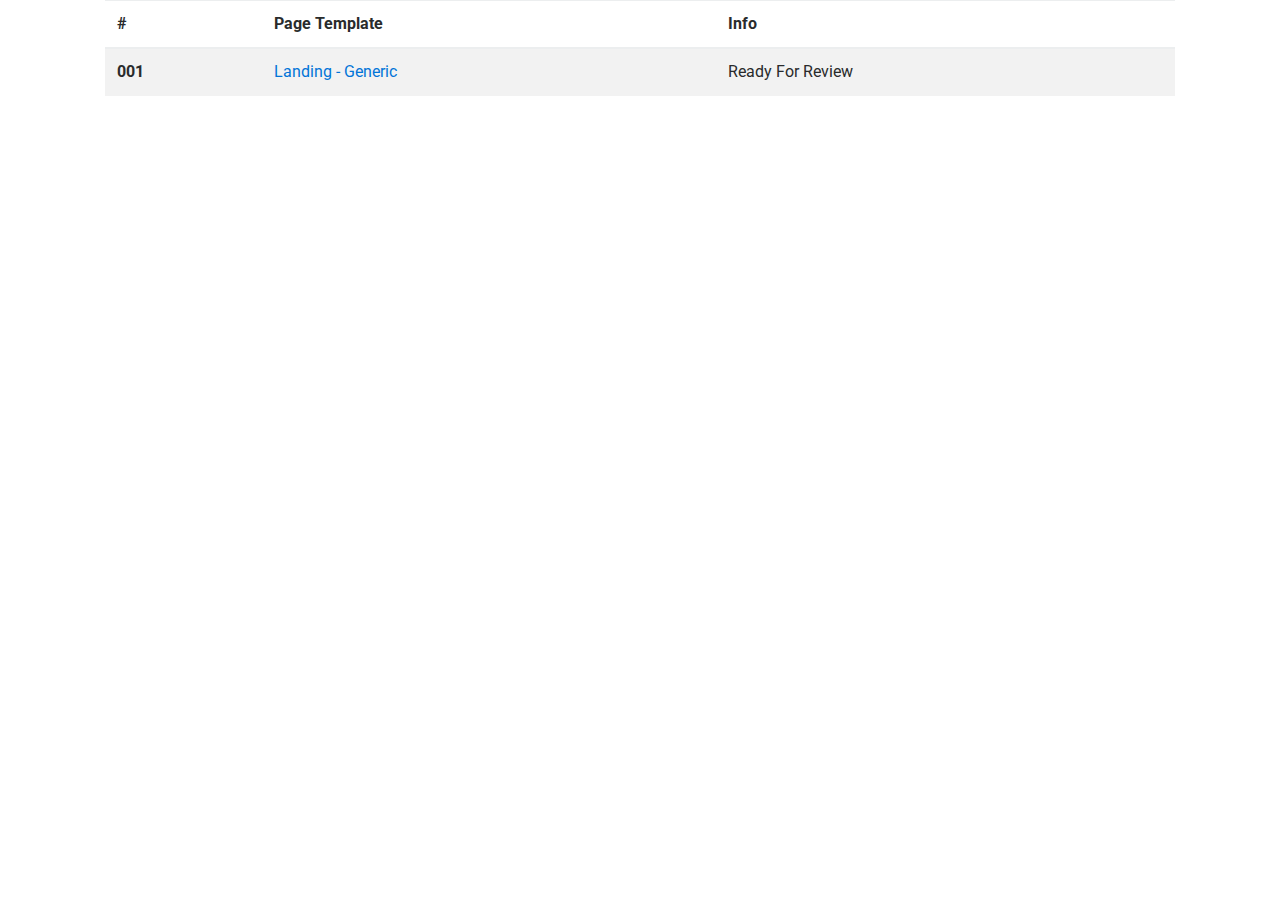
<file: index.html>
<!DOCTYPE html>
<html lang="en">
  <head>
    <meta charset="utf-8">
    <meta http-equiv="X-UA-Compatible" content="IE=edge">
    <meta name="viewport" content="width=device-width,initial-scale=1.0">
    <link href="style/css/main.css" rel="stylesheet">
    <script src="//ajax.googleapis.com/ajax/libs/jquery/3.1.1/jquery.min.js"></script>
    <script src="js/front-end/swapBackground.js"></script>
    <link href="https://fonts.googleapis.com/css?family=Rajdhani:400,500,700|Roboto:400,500,700" rel="stylesheet">
    <title>Diesel - Landing Pages</title>
  </head>
  <body>
    <main>
      <div class="container">
        <table class="table table-striped" width="100%">
          <thead>
            <tr>
              <th>#</th>
              <th>Page Template</th>
              <th>Info</th>
            </tr>
          </thead>
          <tbody>
            <tr>
              <th scope="row">001</th>
              <td><a href="landing-generic.html">Landing - Generic</a></td>
              <td>Ready For Review</td>
            </tr>
          </tbody>
        </table>
      </div>
    </main>
  </body>
</html>
</file>
<file: style/css/main.css>
.footerMain-first>*:last-child,.footerMain-second>*:last-child,.heroMain-copy>*:last-child,.footerMain-first>*:last-child>*:last-child,.footerMain-second>*:last-child>*:last-child,.heroMain-copy>*:last-child>*:last-child,.footerMain-first>*:last-child>*:last-child>*:last-child,.footerMain-second>*:last-child>*:last-child>*:last-child,.heroMain-copy>*:last-child>*:last-child>*:last-child{margin-bottom:0 !important}/*!
 * Bootstrap v4.0.0-alpha.6 (https://getbootstrap.com)
 * Copyright 2011-2017 The Bootstrap Authors
 * Copyright 2011-2017 Twitter, Inc.
 * Licensed under MIT (https://github.com/twbs/bootstrap/blob/master/LICENSE)
 */@media print{*,*::before,*::after,p::first-letter,div::first-letter,blockquote::first-letter,li::first-letter,p::first-line,div::first-line,blockquote::first-line,li::first-line{text-shadow:none !important;box-shadow:none !important}a,a:visited{text-decoration:underline}abbr[title]::after{content:" (" attr(title) ")"}pre{white-space:pre-wrap !important}pre,blockquote{border:1px solid #999;page-break-inside:avoid}thead{display:table-header-group}tr,img{page-break-inside:avoid}p,h2,h3{orphans:3;widows:3}h2,h3{page-break-after:avoid}.navbar{display:none}.badge{border:1px solid #000}.table{border-collapse:collapse !important}.table td,.table th{background-color:#fff !important}.table-bordered th,.table-bordered td{border:1px solid #ddd !important}}html{box-sizing:border-box;font-family:sans-serif;line-height:1.15;-webkit-text-size-adjust:100%;-ms-text-size-adjust:100%;-ms-overflow-style:scrollbar;-webkit-tap-highlight-color:transparent}*,*::before,*::after{box-sizing:inherit}@-ms-viewport{width:device-width}body{margin:0;font-family:"Roboto",sans-serif;font-size:1rem;font-weight:normal;line-height:1.5;color:#292b2c;background-color:#fff}[tabindex="-1"]:focus{outline:none !important}hr{box-sizing:content-box;height:0;overflow:visible}h1,h2,h3,h4,h5,h6{margin-top:0;margin-bottom:.5rem}p{margin-top:0;margin-bottom:1rem}abbr[title],abbr[data-original-title]{text-decoration:underline;text-decoration:underline dotted;cursor:help;border-bottom:0}address{margin-bottom:1rem;font-style:normal;line-height:inherit}ol,ul,dl{margin-top:0;margin-bottom:1rem}ol ol,ul ul,ol ul,ul ol{margin-bottom:0}dt{font-weight:bold}dd{margin-bottom:.5rem;margin-left:0}blockquote{margin:0 0 1rem}dfn{font-style:italic}b,strong{font-weight:bolder}small{font-size:80%}sub,sup{position:relative;font-size:75%;line-height:0;vertical-align:baseline}sub{bottom:-.25em}sup{top:-.5em}a{color:#0275d8;text-decoration:none;background-color:transparent;-webkit-text-decoration-skip:objects}a:hover{color:#014c8c;text-decoration:underline}a:not([href]):not([tabindex]){color:inherit;text-decoration:none}a:not([href]):not([tabindex]):focus,a:not([href]):not([tabindex]):hover{color:inherit;text-decoration:none}a:not([href]):not([tabindex]):focus{outline:0}pre,code,kbd,samp{font-family:monospace, monospace;font-size:1em}pre{margin-top:0;margin-bottom:1rem;overflow:auto}figure{margin:0 0 1rem}img{vertical-align:middle;border-style:none}svg:not(:root){overflow:hidden}a,area,button,[role="button"],input,label,select,summary,textarea{-ms-touch-action:manipulation;touch-action:manipulation}table{border-collapse:collapse}caption{padding-top:.75rem;padding-bottom:.75rem;color:#636c72;text-align:left;caption-side:bottom}th{text-align:left}label{display:inline-block;margin-bottom:.5rem}button:focus{outline:1px dotted;outline:5px auto -webkit-focus-ring-color}input,button,select,optgroup,textarea{margin:0;font-family:inherit;font-size:inherit;line-height:inherit}button,input{overflow:visible}button,select{text-transform:none}button,html [type="button"],[type="reset"],[type="submit"]{-webkit-appearance:button}button::-moz-focus-inner,[type="button"]::-moz-focus-inner,[type="reset"]::-moz-focus-inner,[type="submit"]::-moz-focus-inner{padding:0;border-style:none}input[type="radio"],input[type="checkbox"]{box-sizing:border-box;padding:0}input[type="date"],input[type="time"],input[type="datetime-local"],input[type="month"]{-webkit-appearance:listbox}textarea{overflow:auto;resize:vertical}fieldset{min-width:0;padding:0;margin:0;border:0}legend{display:block;width:100%;max-width:100%;padding:0;margin-bottom:.5rem;font-size:1.5rem;line-height:inherit;color:inherit;white-space:normal}progress{vertical-align:baseline}[type="number"]::-webkit-inner-spin-button,[type="number"]::-webkit-outer-spin-button{height:auto}[type="search"]{outline-offset:-2px;-webkit-appearance:none}[type="search"]::-webkit-search-cancel-button,[type="search"]::-webkit-search-decoration{-webkit-appearance:none}::-webkit-file-upload-button{font:inherit;-webkit-appearance:button}output{display:inline-block}summary{display:list-item}template{display:none}[hidden]{display:none !important}h1,h2,h3,h4,h5,h6,.h1,.h2,.h3,.h4,.h5,.h6{margin-bottom:.5rem;font-family:"Rajdhani",sans-serif;font-weight:700;line-height:1.1;color:inherit}h1,.h1{font-size:2.5rem}h2,.h2{font-size:2rem}h3,.h3{font-size:1.75rem}h4,.h4{font-size:1.5rem}h5,.h5{font-size:1.25rem}h6,.h6{font-size:1rem}.lead{font-size:1.25rem;font-weight:300}.display-1{font-size:6rem;font-weight:300;line-height:1.1}.display-2{font-size:5.5rem;font-weight:300;line-height:1.1}.display-3{font-size:4.5rem;font-weight:300;line-height:1.1}.display-4{font-size:3.5rem;font-weight:300;line-height:1.1}hr{margin-top:1rem;margin-bottom:1rem;border:0;border-top:1px solid rgba(0,0,0,0.1)}small,.small{font-size:80%;font-weight:normal}mark,.mark{padding:.2em;background-color:#fcf8e3}.list-unstyled{padding-left:0;list-style:none}.list-inline{padding-left:0;list-style:none}.list-inline-item{display:inline-block}.list-inline-item:not(:last-child){margin-right:5px}.initialism{font-size:90%;text-transform:uppercase}.blockquote{padding:.5rem 1rem;margin-bottom:1rem;font-size:1.25rem;border-left:.25rem solid #eceeef}.blockquote-footer{display:block;font-size:80%;color:#636c72}.blockquote-footer::before{content:"\2014 \00A0"}.blockquote-reverse{padding-right:1rem;padding-left:0;text-align:right;border-right:.25rem solid #eceeef;border-left:0}.blockquote-reverse .blockquote-footer::before{content:""}.blockquote-reverse .blockquote-footer::after{content:"\00A0 \2014"}.img-fluid{max-width:100%;height:auto}.img-thumbnail{padding:.25rem;background-color:#fff;border:1px solid #ddd;border-radius:.25rem;transition:all 0.2s ease-in-out;max-width:100%;height:auto}.figure{display:inline-block}.figure-img{margin-bottom:.5rem;line-height:1}.figure-caption{font-size:90%;color:#636c72}code,kbd,pre,samp{font-family:Menlo,Monaco,Consolas,"Liberation Mono","Courier New",monospace}code{padding:.2rem .4rem;font-size:90%;color:#bd4147;background-color:#f7f7f9;border-radius:.25rem}a>code{padding:0;color:inherit;background-color:inherit}kbd{padding:.2rem .4rem;font-size:90%;color:#fff;background-color:#292b2c;border-radius:.2rem}kbd kbd{padding:0;font-size:100%;font-weight:bold}pre{display:block;margin-top:0;margin-bottom:1rem;font-size:90%;color:#292b2c}pre code{padding:0;font-size:inherit;color:inherit;background-color:transparent;border-radius:0}.pre-scrollable{max-height:340px;overflow-y:scroll}.container{margin-right:auto;margin-left:auto;padding-right:15px;padding-left:15px}@media (min-width: 576px){.container{padding-right:15px;padding-left:15px}}@media (min-width: 768px){.container{padding-right:15px;padding-left:15px}}@media (min-width: 992px){.container{padding-right:15px;padding-left:15px}}@media (min-width: 1200px){.container{padding-right:15px;padding-left:15px}}@media (min-width: 576px){.container{width:1097px;max-width:100%}}@media (min-width: 768px){.container{width:1098px;max-width:100%}}@media (min-width: 992px){.container{width:1099px;max-width:100%}}@media (min-width: 1200px){.container{width:1100px;max-width:100%}}.container-fluid{width:100%;margin-right:auto;margin-left:auto;padding-right:15px;padding-left:15px}@media (min-width: 576px){.container-fluid{padding-right:15px;padding-left:15px}}@media (min-width: 768px){.container-fluid{padding-right:15px;padding-left:15px}}@media (min-width: 992px){.container-fluid{padding-right:15px;padding-left:15px}}@media (min-width: 1200px){.container-fluid{padding-right:15px;padding-left:15px}}.row{display:-ms-flexbox;display:flex;-ms-flex-wrap:wrap;flex-wrap:wrap;margin-right:-15px;margin-left:-15px}@media (min-width: 576px){.row{margin-right:-15px;margin-left:-15px}}@media (min-width: 768px){.row{margin-right:-15px;margin-left:-15px}}@media (min-width: 992px){.row{margin-right:-15px;margin-left:-15px}}@media (min-width: 1200px){.row{margin-right:-15px;margin-left:-15px}}.no-gutters{margin-right:0;margin-left:0}.no-gutters>.col,.no-gutters>[class*="col-"]{padding-right:0;padding-left:0}.col-1,.col-2,.col-3,.col-4,.col-5,.col-6,.col-7,.col-8,.col-9,.col-10,.col-11,.col-12,.col,.col-auto,.col-sm-1,.col-sm-2,.col-sm-3,.col-sm-4,.col-sm-5,.col-sm-6,.col-sm-7,.col-sm-8,.col-sm-9,.col-sm-10,.col-sm-11,.col-sm-12,.col-sm,.col-sm-auto,.col-md-1,.col-md-2,.col-md-3,.col-md-4,.col-md-5,.col-md-6,.col-md-7,.col-md-8,.col-md-9,.col-md-10,.col-md-11,.col-md-12,.col-md,.col-md-auto,.col-lg-1,.col-lg-2,.col-lg-3,.col-lg-4,.col-lg-5,.col-lg-6,.col-lg-7,.col-lg-8,.col-lg-9,.col-lg-10,.col-lg-11,.col-lg-12,.col-lg,.col-lg-auto,.col-xl-1,.col-xl-2,.col-xl-3,.col-xl-4,.col-xl-5,.col-xl-6,.col-xl-7,.col-xl-8,.col-xl-9,.col-xl-10,.col-xl-11,.col-xl-12,.col-xl,.col-xl-auto{position:relative;width:100%;min-height:1px;padding-right:15px;padding-left:15px}@media (min-width: 576px){.col-1,.col-2,.col-3,.col-4,.col-5,.col-6,.col-7,.col-8,.col-9,.col-10,.col-11,.col-12,.col,.col-auto,.col-sm-1,.col-sm-2,.col-sm-3,.col-sm-4,.col-sm-5,.col-sm-6,.col-sm-7,.col-sm-8,.col-sm-9,.col-sm-10,.col-sm-11,.col-sm-12,.col-sm,.col-sm-auto,.col-md-1,.col-md-2,.col-md-3,.col-md-4,.col-md-5,.col-md-6,.col-md-7,.col-md-8,.col-md-9,.col-md-10,.col-md-11,.col-md-12,.col-md,.col-md-auto,.col-lg-1,.col-lg-2,.col-lg-3,.col-lg-4,.col-lg-5,.col-lg-6,.col-lg-7,.col-lg-8,.col-lg-9,.col-lg-10,.col-lg-11,.col-lg-12,.col-lg,.col-lg-auto,.col-xl-1,.col-xl-2,.col-xl-3,.col-xl-4,.col-xl-5,.col-xl-6,.col-xl-7,.col-xl-8,.col-xl-9,.col-xl-10,.col-xl-11,.col-xl-12,.col-xl,.col-xl-auto{padding-right:15px;padding-left:15px}}@media (min-width: 768px){.col-1,.col-2,.col-3,.col-4,.col-5,.col-6,.col-7,.col-8,.col-9,.col-10,.col-11,.col-12,.col,.col-auto,.col-sm-1,.col-sm-2,.col-sm-3,.col-sm-4,.col-sm-5,.col-sm-6,.col-sm-7,.col-sm-8,.col-sm-9,.col-sm-10,.col-sm-11,.col-sm-12,.col-sm,.col-sm-auto,.col-md-1,.col-md-2,.col-md-3,.col-md-4,.col-md-5,.col-md-6,.col-md-7,.col-md-8,.col-md-9,.col-md-10,.col-md-11,.col-md-12,.col-md,.col-md-auto,.col-lg-1,.col-lg-2,.col-lg-3,.col-lg-4,.col-lg-5,.col-lg-6,.col-lg-7,.col-lg-8,.col-lg-9,.col-lg-10,.col-lg-11,.col-lg-12,.col-lg,.col-lg-auto,.col-xl-1,.col-xl-2,.col-xl-3,.col-xl-4,.col-xl-5,.col-xl-6,.col-xl-7,.col-xl-8,.col-xl-9,.col-xl-10,.col-xl-11,.col-xl-12,.col-xl,.col-xl-auto{padding-right:15px;padding-left:15px}}@media (min-width: 992px){.col-1,.col-2,.col-3,.col-4,.col-5,.col-6,.col-7,.col-8,.col-9,.col-10,.col-11,.col-12,.col,.col-auto,.col-sm-1,.col-sm-2,.col-sm-3,.col-sm-4,.col-sm-5,.col-sm-6,.col-sm-7,.col-sm-8,.col-sm-9,.col-sm-10,.col-sm-11,.col-sm-12,.col-sm,.col-sm-auto,.col-md-1,.col-md-2,.col-md-3,.col-md-4,.col-md-5,.col-md-6,.col-md-7,.col-md-8,.col-md-9,.col-md-10,.col-md-11,.col-md-12,.col-md,.col-md-auto,.col-lg-1,.col-lg-2,.col-lg-3,.col-lg-4,.col-lg-5,.col-lg-6,.col-lg-7,.col-lg-8,.col-lg-9,.col-lg-10,.col-lg-11,.col-lg-12,.col-lg,.col-lg-auto,.col-xl-1,.col-xl-2,.col-xl-3,.col-xl-4,.col-xl-5,.col-xl-6,.col-xl-7,.col-xl-8,.col-xl-9,.col-xl-10,.col-xl-11,.col-xl-12,.col-xl,.col-xl-auto{padding-right:15px;padding-left:15px}}@media (min-width: 1200px){.col-1,.col-2,.col-3,.col-4,.col-5,.col-6,.col-7,.col-8,.col-9,.col-10,.col-11,.col-12,.col,.col-auto,.col-sm-1,.col-sm-2,.col-sm-3,.col-sm-4,.col-sm-5,.col-sm-6,.col-sm-7,.col-sm-8,.col-sm-9,.col-sm-10,.col-sm-11,.col-sm-12,.col-sm,.col-sm-auto,.col-md-1,.col-md-2,.col-md-3,.col-md-4,.col-md-5,.col-md-6,.col-md-7,.col-md-8,.col-md-9,.col-md-10,.col-md-11,.col-md-12,.col-md,.col-md-auto,.col-lg-1,.col-lg-2,.col-lg-3,.col-lg-4,.col-lg-5,.col-lg-6,.col-lg-7,.col-lg-8,.col-lg-9,.col-lg-10,.col-lg-11,.col-lg-12,.col-lg,.col-lg-auto,.col-xl-1,.col-xl-2,.col-xl-3,.col-xl-4,.col-xl-5,.col-xl-6,.col-xl-7,.col-xl-8,.col-xl-9,.col-xl-10,.col-xl-11,.col-xl-12,.col-xl,.col-xl-auto{padding-right:15px;padding-left:15px}}.col{-ms-flex-preferred-size:0;flex-basis:0;-ms-flex-positive:1;flex-grow:1;max-width:100%}.col-auto{-ms-flex:0 0 auto;flex:0 0 auto;width:auto}.col-1{width:8.33333%}.col-2{width:16.66667%}.col-3{width:25%}.col-4{width:33.33333%}.col-5{width:41.66667%}.col-6{width:50%}.col-7{width:58.33333%}.col-8{width:66.66667%}.col-9{width:75%}.col-10{width:83.33333%}.col-11{width:91.66667%}.col-12{width:100%}.pull-0{right:auto}.pull-1{right:8.33333%}.pull-2{right:16.66667%}.pull-3{right:25%}.pull-4{right:33.33333%}.pull-5{right:41.66667%}.pull-6{right:50%}.pull-7{right:58.33333%}.pull-8{right:66.66667%}.pull-9{right:75%}.pull-10{right:83.33333%}.pull-11{right:91.66667%}.pull-12{right:100%}.push-0{left:auto}.push-1{left:8.33333%}.push-2{left:16.66667%}.push-3{left:25%}.push-4{left:33.33333%}.push-5{left:41.66667%}.push-6{left:50%}.push-7{left:58.33333%}.push-8{left:66.66667%}.push-9{left:75%}.push-10{left:83.33333%}.push-11{left:91.66667%}.push-12{left:100%}.offset-1{margin-left:8.33333%}.offset-2{margin-left:16.66667%}.offset-3{margin-left:25%}.offset-4{margin-left:33.33333%}.offset-5{margin-left:41.66667%}.offset-6{margin-left:50%}.offset-7{margin-left:58.33333%}.offset-8{margin-left:66.66667%}.offset-9{margin-left:75%}.offset-10{margin-left:83.33333%}.offset-11{margin-left:91.66667%}@media (min-width: 576px){.col-sm{-ms-flex-preferred-size:0;flex-basis:0;-ms-flex-positive:1;flex-grow:1;max-width:100%}.col-sm-auto{-ms-flex:0 0 auto;flex:0 0 auto;width:auto}.col-sm-1{width:8.33333%}.col-sm-2{width:16.66667%}.col-sm-3{width:25%}.col-sm-4{width:33.33333%}.col-sm-5{width:41.66667%}.col-sm-6{width:50%}.col-sm-7{width:58.33333%}.col-sm-8{width:66.66667%}.col-sm-9{width:75%}.col-sm-10{width:83.33333%}.col-sm-11{width:91.66667%}.col-sm-12{width:100%}.pull-sm-0{right:auto}.pull-sm-1{right:8.33333%}.pull-sm-2{right:16.66667%}.pull-sm-3{right:25%}.pull-sm-4{right:33.33333%}.pull-sm-5{right:41.66667%}.pull-sm-6{right:50%}.pull-sm-7{right:58.33333%}.pull-sm-8{right:66.66667%}.pull-sm-9{right:75%}.pull-sm-10{right:83.33333%}.pull-sm-11{right:91.66667%}.pull-sm-12{right:100%}.push-sm-0{left:auto}.push-sm-1{left:8.33333%}.push-sm-2{left:16.66667%}.push-sm-3{left:25%}.push-sm-4{left:33.33333%}.push-sm-5{left:41.66667%}.push-sm-6{left:50%}.push-sm-7{left:58.33333%}.push-sm-8{left:66.66667%}.push-sm-9{left:75%}.push-sm-10{left:83.33333%}.push-sm-11{left:91.66667%}.push-sm-12{left:100%}.offset-sm-0{margin-left:0%}.offset-sm-1{margin-left:8.33333%}.offset-sm-2{margin-left:16.66667%}.offset-sm-3{margin-left:25%}.offset-sm-4{margin-left:33.33333%}.offset-sm-5{margin-left:41.66667%}.offset-sm-6{margin-left:50%}.offset-sm-7{margin-left:58.33333%}.offset-sm-8{margin-left:66.66667%}.offset-sm-9{margin-left:75%}.offset-sm-10{margin-left:83.33333%}.offset-sm-11{margin-left:91.66667%}}@media (min-width: 768px){.col-md{-ms-flex-preferred-size:0;flex-basis:0;-ms-flex-positive:1;flex-grow:1;max-width:100%}.col-md-auto{-ms-flex:0 0 auto;flex:0 0 auto;width:auto}.col-md-1{width:8.33333%}.col-md-2{width:16.66667%}.col-md-3{width:25%}.col-md-4{width:33.33333%}.col-md-5{width:41.66667%}.col-md-6{width:50%}.col-md-7{width:58.33333%}.col-md-8{width:66.66667%}.col-md-9{width:75%}.col-md-10{width:83.33333%}.col-md-11{width:91.66667%}.col-md-12{width:100%}.pull-md-0{right:auto}.pull-md-1{right:8.33333%}.pull-md-2{right:16.66667%}.pull-md-3{right:25%}.pull-md-4{right:33.33333%}.pull-md-5{right:41.66667%}.pull-md-6{right:50%}.pull-md-7{right:58.33333%}.pull-md-8{right:66.66667%}.pull-md-9{right:75%}.pull-md-10{right:83.33333%}.pull-md-11{right:91.66667%}.pull-md-12{right:100%}.push-md-0{left:auto}.push-md-1{left:8.33333%}.push-md-2{left:16.66667%}.push-md-3{left:25%}.push-md-4{left:33.33333%}.push-md-5{left:41.66667%}.push-md-6{left:50%}.push-md-7{left:58.33333%}.push-md-8{left:66.66667%}.push-md-9{left:75%}.push-md-10{left:83.33333%}.push-md-11{left:91.66667%}.push-md-12{left:100%}.offset-md-0{margin-left:0%}.offset-md-1{margin-left:8.33333%}.offset-md-2{margin-left:16.66667%}.offset-md-3{margin-left:25%}.offset-md-4{margin-left:33.33333%}.offset-md-5{margin-left:41.66667%}.offset-md-6{margin-left:50%}.offset-md-7{margin-left:58.33333%}.offset-md-8{margin-left:66.66667%}.offset-md-9{margin-left:75%}.offset-md-10{margin-left:83.33333%}.offset-md-11{margin-left:91.66667%}}@media (min-width: 992px){.col-lg{-ms-flex-preferred-size:0;flex-basis:0;-ms-flex-positive:1;flex-grow:1;max-width:100%}.col-lg-auto{-ms-flex:0 0 auto;flex:0 0 auto;width:auto}.col-lg-1{width:8.33333%}.col-lg-2{width:16.66667%}.col-lg-3{width:25%}.col-lg-4{width:33.33333%}.col-lg-5{width:41.66667%}.col-lg-6{width:50%}.col-lg-7{width:58.33333%}.col-lg-8{width:66.66667%}.col-lg-9{width:75%}.col-lg-10{width:83.33333%}.col-lg-11{width:91.66667%}.col-lg-12{width:100%}.pull-lg-0{right:auto}.pull-lg-1{right:8.33333%}.pull-lg-2{right:16.66667%}.pull-lg-3{right:25%}.pull-lg-4{right:33.33333%}.pull-lg-5{right:41.66667%}.pull-lg-6{right:50%}.pull-lg-7{right:58.33333%}.pull-lg-8{right:66.66667%}.pull-lg-9{right:75%}.pull-lg-10{right:83.33333%}.pull-lg-11{right:91.66667%}.pull-lg-12{right:100%}.push-lg-0{left:auto}.push-lg-1{left:8.33333%}.push-lg-2{left:16.66667%}.push-lg-3{left:25%}.push-lg-4{left:33.33333%}.push-lg-5{left:41.66667%}.push-lg-6{left:50%}.push-lg-7{left:58.33333%}.push-lg-8{left:66.66667%}.push-lg-9{left:75%}.push-lg-10{left:83.33333%}.push-lg-11{left:91.66667%}.push-lg-12{left:100%}.offset-lg-0{margin-left:0%}.offset-lg-1{margin-left:8.33333%}.offset-lg-2{margin-left:16.66667%}.offset-lg-3{margin-left:25%}.offset-lg-4{margin-left:33.33333%}.offset-lg-5{margin-left:41.66667%}.offset-lg-6{margin-left:50%}.offset-lg-7{margin-left:58.33333%}.offset-lg-8{margin-left:66.66667%}.offset-lg-9{margin-left:75%}.offset-lg-10{margin-left:83.33333%}.offset-lg-11{margin-left:91.66667%}}@media (min-width: 1200px){.col-xl{-ms-flex-preferred-size:0;flex-basis:0;-ms-flex-positive:1;flex-grow:1;max-width:100%}.col-xl-auto{-ms-flex:0 0 auto;flex:0 0 auto;width:auto}.col-xl-1{width:8.33333%}.col-xl-2{width:16.66667%}.col-xl-3{width:25%}.col-xl-4{width:33.33333%}.col-xl-5{width:41.66667%}.col-xl-6{width:50%}.col-xl-7{width:58.33333%}.col-xl-8{width:66.66667%}.col-xl-9{width:75%}.col-xl-10{width:83.33333%}.col-xl-11{width:91.66667%}.col-xl-12{width:100%}.pull-xl-0{right:auto}.pull-xl-1{right:8.33333%}.pull-xl-2{right:16.66667%}.pull-xl-3{right:25%}.pull-xl-4{right:33.33333%}.pull-xl-5{right:41.66667%}.pull-xl-6{right:50%}.pull-xl-7{right:58.33333%}.pull-xl-8{right:66.66667%}.pull-xl-9{right:75%}.pull-xl-10{right:83.33333%}.pull-xl-11{right:91.66667%}.pull-xl-12{right:100%}.push-xl-0{left:auto}.push-xl-1{left:8.33333%}.push-xl-2{left:16.66667%}.push-xl-3{left:25%}.push-xl-4{left:33.33333%}.push-xl-5{left:41.66667%}.push-xl-6{left:50%}.push-xl-7{left:58.33333%}.push-xl-8{left:66.66667%}.push-xl-9{left:75%}.push-xl-10{left:83.33333%}.push-xl-11{left:91.66667%}.push-xl-12{left:100%}.offset-xl-0{margin-left:0%}.offset-xl-1{margin-left:8.33333%}.offset-xl-2{margin-left:16.66667%}.offset-xl-3{margin-left:25%}.offset-xl-4{margin-left:33.33333%}.offset-xl-5{margin-left:41.66667%}.offset-xl-6{margin-left:50%}.offset-xl-7{margin-left:58.33333%}.offset-xl-8{margin-left:66.66667%}.offset-xl-9{margin-left:75%}.offset-xl-10{margin-left:83.33333%}.offset-xl-11{margin-left:91.66667%}}.table{width:100%;max-width:100%;margin-bottom:1rem;background-color:transparent}.table th,.table td{padding:.75rem;vertical-align:top;border-top:1px solid #eceeef}.table thead th{vertical-align:bottom;border-bottom:2px solid #eceeef}.table tbody+tbody{border-top:2px solid #eceeef}.table .table{background-color:#fff}.table-sm th,.table-sm td{padding:.3rem}.table-bordered{border:1px solid #eceeef}.table-bordered th,.table-bordered td{border:1px solid #eceeef}.table-bordered thead th,.table-bordered thead td{border-bottom-width:2px}.table-striped tbody tr:nth-of-type(odd){background-color:rgba(0,0,0,0.05)}.table-hover tbody tr:hover{background-color:rgba(0,0,0,0.075)}.table-active,.table-active>th,.table-active>td{background-color:rgba(0,0,0,0.075)}.table-hover .table-active:hover{background-color:rgba(0,0,0,0.075)}.table-hover .table-active:hover>td,.table-hover .table-active:hover>th{background-color:rgba(0,0,0,0.075)}.table-success,.table-success>th,.table-success>td{background-color:#dff0d8}.table-hover .table-success:hover{background-color:#d0e9c6}.table-hover .table-success:hover>td,.table-hover .table-success:hover>th{background-color:#d0e9c6}.table-info,.table-info>th,.table-info>td{background-color:#d9edf7}.table-hover .table-info:hover{background-color:#c4e3f3}.table-hover .table-info:hover>td,.table-hover .table-info:hover>th{background-color:#c4e3f3}.table-warning,.table-warning>th,.table-warning>td{background-color:#fcf8e3}.table-hover .table-warning:hover{background-color:#faf2cc}.table-hover .table-warning:hover>td,.table-hover .table-warning:hover>th{background-color:#faf2cc}.table-danger,.table-danger>th,.table-danger>td{background-color:#f2dede}.table-hover .table-danger:hover{background-color:#ebcccc}.table-hover .table-danger:hover>td,.table-hover .table-danger:hover>th{background-color:#ebcccc}.thead-inverse th{color:#fff;background-color:#292b2c}.thead-default th{color:#464a4c;background-color:#eceeef}.table-inverse{color:#fff;background-color:#292b2c}.table-inverse th,.table-inverse td,.table-inverse thead th{border-color:#3b3e40}.table-inverse.table-bordered{border:0}.table-inverse.table-striped tbody tr:nth-of-type(odd){background-color:rgba(255,255,255,0.05)}.table-inverse.table-hover tbody tr:hover{background-color:rgba(255,255,255,0.075)}@media (max-width: 991px){.table-responsive{display:block;width:100%;overflow-x:auto;-ms-overflow-style:-ms-autohiding-scrollbar}.table-responsive.table-bordered{border:0}}.form-control{display:block;width:100%;padding:.5rem 1rem;font-size:1rem;line-height:1.25;color:#464a4c;background-color:#fff;background-image:none;background-clip:padding-box;border:1px solid rgba(0,0,0,0.15);border-radius:.25rem;transition:border-color ease-in-out 0.15s,box-shadow ease-in-out 0.15s}.form-control::-ms-expand{background-color:transparent;border:0}.form-control:focus{color:#464a4c;background-color:#fff;border-color:#5cb3fd;outline:none}.form-control::-webkit-input-placeholder{color:#636c72;opacity:1}.form-control:-ms-input-placeholder{color:#636c72;opacity:1}.form-control::placeholder{color:#636c72;opacity:1}.form-control:disabled,.form-control[readonly]{background-color:#eceeef;opacity:1}select.form-control:not([size]):not([multiple]){height:calc(2.25rem + 2px)}select.form-control:focus::-ms-value{color:#464a4c;background-color:#fff}.form-control-file,.form-control-range{display:block}.col-form-label{padding-top:calc(.5rem - 1px * 2);padding-bottom:calc(.5rem - 1px * 2);margin-bottom:0}.col-form-label-lg{padding-top:calc(.5rem - 1px * 2);padding-bottom:calc(.5rem - 1px * 2);font-size:1.25rem}.col-form-label-sm{padding-top:calc(.25rem - 1px * 2);padding-bottom:calc(.25rem - 1px * 2);font-size:.875rem}.col-form-legend{padding-top:.5rem;padding-bottom:.5rem;margin-bottom:0;font-size:1rem}.form-control-static{padding-top:.5rem;padding-bottom:.5rem;margin-bottom:0;line-height:1.25;border:solid transparent;border-width:1px 0}.form-control-static.form-control-sm,.input-group-sm>.form-control-static.form-control,.input-group-sm>.form-control-static.input-group-addon,.input-group-sm>.input-group-btn>.form-control-static.btn,.form-control-static.form-control-lg,.input-group-lg>.form-control-static.form-control,.input-group-lg>.form-control-static.input-group-addon,.input-group-lg>.input-group-btn>.form-control-static.btn{padding-right:0;padding-left:0}.form-control-sm,.input-group-sm>.form-control,.input-group-sm>.input-group-addon,.input-group-sm>.input-group-btn>.btn{padding:.25rem .5rem;font-size:.875rem;line-height:1.5;border-radius:.2rem}select.form-control-sm:not([size]):not([multiple]),.input-group-sm>select.form-control:not([size]):not([multiple]),.input-group-sm>select.input-group-addon:not([size]):not([multiple]),.input-group-sm>.input-group-btn>select.btn:not([size]):not([multiple]){height:calc(1.8125rem + 2px)}.form-control-lg,.input-group-lg>.form-control,.input-group-lg>.input-group-addon,.input-group-lg>.input-group-btn>.btn{padding:.5rem 1rem;font-size:1.25rem;line-height:1.5;border-radius:.3rem}select.form-control-lg:not([size]):not([multiple]),.input-group-lg>select.form-control:not([size]):not([multiple]),.input-group-lg>select.input-group-addon:not([size]):not([multiple]),.input-group-lg>.input-group-btn>select.btn:not([size]):not([multiple]){height:calc(2.875rem + 2px)}.form-group{margin-bottom:1rem}.form-text{display:block;margin-top:.25rem}.form-check{position:relative;display:block;margin-bottom:.5rem}.form-check.disabled .form-check-label{color:#636c72}.form-check-label{padding-left:1.25rem;margin-bottom:0}.form-check-input{position:absolute;margin-top:.25rem;margin-left:-1.25rem}.form-check-input:only-child{position:static}.form-check-inline{display:inline-block}.form-check-inline .form-check-label{vertical-align:middle}.form-check-inline+.form-check-inline{margin-left:.75rem}.form-control-feedback{margin-top:.25rem}.form-control-success,.form-control-warning,.form-control-danger{padding-right:3rem;background-repeat:no-repeat;background-position:center right .5625rem;background-size:1.125rem 1.125rem}.has-success .form-control-feedback,.has-success .form-control-label,.has-success .col-form-label,.has-success .form-check-label,.has-success .custom-control{color:#5cb85c}.has-success .form-control,.has-success .custom-select,.has-success .custom-file-control{border-color:#5cb85c}.has-success .input-group-addon{color:#5cb85c;background-color:#eaf6ea;border-color:#5cb85c}.has-success .form-control-success{background-image:url("data:image/svg+xml;charset=utf8,%3Csvg xmlns='http://www.w3.org/2000/svg' viewBox='0 0 8 8'%3E%3Cpath fill='%235cb85c' d='M2.3 6.73L.6 4.53c-.4-1.04.46-1.4 1.1-.8l1.1 1.4 3.4-3.8c.6-.63 1.6-.27 1.2.7l-4 4.6c-.43.5-.8.4-1.1.1z'/%3E%3C/svg%3E")}.has-warning .form-control-feedback,.has-warning .form-control-label,.has-warning .col-form-label,.has-warning .form-check-label,.has-warning .custom-control{color:#f0ad4e}.has-warning .form-control,.has-warning .custom-select,.has-warning .custom-file-control{border-color:#f0ad4e}.has-warning .input-group-addon{color:#f0ad4e;background-color:#fff;border-color:#f0ad4e}.has-warning .form-control-warning{background-image:url("data:image/svg+xml;charset=utf8,%3Csvg xmlns='http://www.w3.org/2000/svg' viewBox='0 0 8 8'%3E%3Cpath fill='%23f0ad4e' d='M4.4 5.324h-.8v-2.46h.8zm0 1.42h-.8V5.89h.8zM3.76.63L.04 7.075c-.115.2.016.425.26.426h7.397c.242 0 .372-.226.258-.426C6.726 4.924 5.47 2.79 4.253.63c-.113-.174-.39-.174-.494 0z'/%3E%3C/svg%3E")}.has-danger .form-control-feedback,.has-danger .form-control-label,.has-danger .col-form-label,.has-danger .form-check-label,.has-danger .custom-control{color:#d9534f}.has-danger .form-control,.has-danger .custom-select,.has-danger .custom-file-control{border-color:#d9534f}.has-danger .input-group-addon{color:#d9534f;background-color:#fdf7f7;border-color:#d9534f}.has-danger .form-control-danger{background-image:url("data:image/svg+xml;charset=utf8,%3Csvg xmlns='http://www.w3.org/2000/svg' fill='%23d9534f' viewBox='-2 -2 7 7'%3E%3Cpath stroke='%23d9534f' d='M0 0l3 3m0-3L0 3'/%3E%3Ccircle r='.5'/%3E%3Ccircle cx='3' r='.5'/%3E%3Ccircle cy='3' r='.5'/%3E%3Ccircle cx='3' cy='3' r='.5'/%3E%3C/svg%3E")}.form-inline{display:-ms-flexbox;display:flex;-ms-flex-flow:row wrap;flex-flow:row wrap;-ms-flex-align:center;align-items:center}.form-inline .form-check{width:100%}@media (min-width: 576px){.form-inline label{display:-ms-flexbox;display:flex;-ms-flex-align:center;align-items:center;-ms-flex-pack:center;justify-content:center;margin-bottom:0}.form-inline .form-group{display:-ms-flexbox;display:flex;-ms-flex:0 0 auto;flex:0 0 auto;-ms-flex-flow:row wrap;flex-flow:row wrap;-ms-flex-align:center;align-items:center;margin-bottom:0}.form-inline .form-control{display:inline-block;width:auto;vertical-align:middle}.form-inline .form-control-static{display:inline-block}.form-inline .input-group{width:auto}.form-inline .form-control-label{margin-bottom:0;vertical-align:middle}.form-inline .form-check{display:-ms-flexbox;display:flex;-ms-flex-align:center;align-items:center;-ms-flex-pack:center;justify-content:center;width:auto;margin-top:0;margin-bottom:0}.form-inline .form-check-label{padding-left:0}.form-inline .form-check-input{position:relative;margin-top:0;margin-right:.25rem;margin-left:0}.form-inline .custom-control{display:-ms-flexbox;display:flex;-ms-flex-align:center;align-items:center;-ms-flex-pack:center;justify-content:center;padding-left:0}.form-inline .custom-control-indicator{position:static;display:inline-block;margin-right:.25rem;vertical-align:text-bottom}.form-inline .has-feedback .form-control-feedback{top:0}}.btn{display:inline-block;font-weight:normal;text-align:center;white-space:nowrap;vertical-align:middle;-webkit-user-select:none;-moz-user-select:none;-ms-user-select:none;user-select:none;border:1px solid transparent;padding:.5rem 1rem;font-size:1rem;line-height:1.25;border-radius:.25rem;transition:all 0.2s ease-in-out}.btn:focus,.btn:hover{text-decoration:none}.btn:focus,.btn.focus{outline:0;box-shadow:0 0 0 2px rgba(2,117,216,0.25)}.btn.disabled,.btn:disabled{opacity:.65}.btn:active,.btn.active{background-image:none}a.btn.disabled,fieldset[disabled] a.btn{pointer-events:none}.btn-primary{color:#fff;background-color:#0275d8;border-color:#0275d8}.btn-primary:hover{color:#fff;background-color:#025aa5;border-color:#01549b}.btn-primary:focus,.btn-primary.focus{box-shadow:0 0 0 2px rgba(2,117,216,0.5)}.btn-primary.disabled,.btn-primary:disabled{background-color:#0275d8;border-color:#0275d8}.btn-primary:active,.btn-primary.active,.show>.btn-primary.dropdown-toggle{color:#fff;background-color:#025aa5;background-image:none;border-color:#01549b}.btn-secondary{color:#292b2c;background-color:#fff;border-color:#ccc}.btn-secondary:hover{color:#292b2c;background-color:#e6e6e6;border-color:#adadad}.btn-secondary:focus,.btn-secondary.focus{box-shadow:0 0 0 2px rgba(204,204,204,0.5)}.btn-secondary.disabled,.btn-secondary:disabled{background-color:#fff;border-color:#ccc}.btn-secondary:active,.btn-secondary.active,.show>.btn-secondary.dropdown-toggle{color:#292b2c;background-color:#e6e6e6;background-image:none;border-color:#adadad}.btn-info{color:#fff;background-color:#5bc0de;border-color:#5bc0de}.btn-info:hover{color:#fff;background-color:#31b0d5;border-color:#2aabd2}.btn-info:focus,.btn-info.focus{box-shadow:0 0 0 2px rgba(91,192,222,0.5)}.btn-info.disabled,.btn-info:disabled{background-color:#5bc0de;border-color:#5bc0de}.btn-info:active,.btn-info.active,.show>.btn-info.dropdown-toggle{color:#fff;background-color:#31b0d5;background-image:none;border-color:#2aabd2}.btn-success{color:#fff;background-color:#5cb85c;border-color:#5cb85c}.btn-success:hover{color:#fff;background-color:#449d44;border-color:#419641}.btn-success:focus,.btn-success.focus{box-shadow:0 0 0 2px rgba(92,184,92,0.5)}.btn-success.disabled,.btn-success:disabled{background-color:#5cb85c;border-color:#5cb85c}.btn-success:active,.btn-success.active,.show>.btn-success.dropdown-toggle{color:#fff;background-color:#449d44;background-image:none;border-color:#419641}.btn-warning{color:#fff;background-color:#f0ad4e;border-color:#f0ad4e}.btn-warning:hover{color:#fff;background-color:#ec971f;border-color:#eb9316}.btn-warning:focus,.btn-warning.focus{box-shadow:0 0 0 2px rgba(240,173,78,0.5)}.btn-warning.disabled,.btn-warning:disabled{background-color:#f0ad4e;border-color:#f0ad4e}.btn-warning:active,.btn-warning.active,.show>.btn-warning.dropdown-toggle{color:#fff;background-color:#ec971f;background-image:none;border-color:#eb9316}.btn-danger{color:#fff;background-color:#d9534f;border-color:#d9534f}.btn-danger:hover{color:#fff;background-color:#c9302c;border-color:#c12e2a}.btn-danger:focus,.btn-danger.focus{box-shadow:0 0 0 2px rgba(217,83,79,0.5)}.btn-danger.disabled,.btn-danger:disabled{background-color:#d9534f;border-color:#d9534f}.btn-danger:active,.btn-danger.active,.show>.btn-danger.dropdown-toggle{color:#fff;background-color:#c9302c;background-image:none;border-color:#c12e2a}.btn-outline-primary{color:#0275d8;background-color:transparent;background-image:none;border-color:#0275d8}.btn-outline-primary:hover{color:#fff;background-color:#0275d8;border-color:#0275d8}.btn-outline-primary:focus,.btn-outline-primary.focus{box-shadow:0 0 0 2px rgba(2,117,216,0.5)}.btn-outline-primary.disabled,.btn-outline-primary:disabled{color:#0275d8;background-color:transparent}.btn-outline-primary:active,.btn-outline-primary.active,.show>.btn-outline-primary.dropdown-toggle{color:#fff;background-color:#0275d8;border-color:#0275d8}.btn-outline-secondary{color:#ccc;background-color:transparent;background-image:none;border-color:#ccc}.btn-outline-secondary:hover{color:#292b2c;background-color:#ccc;border-color:#ccc}.btn-outline-secondary:focus,.btn-outline-secondary.focus{box-shadow:0 0 0 2px rgba(204,204,204,0.5)}.btn-outline-secondary.disabled,.btn-outline-secondary:disabled{color:#ccc;background-color:transparent}.btn-outline-secondary:active,.btn-outline-secondary.active,.show>.btn-outline-secondary.dropdown-toggle{color:#292b2c;background-color:#ccc;border-color:#ccc}.btn-outline-info{color:#5bc0de;background-color:transparent;background-image:none;border-color:#5bc0de}.btn-outline-info:hover{color:#fff;background-color:#5bc0de;border-color:#5bc0de}.btn-outline-info:focus,.btn-outline-info.focus{box-shadow:0 0 0 2px rgba(91,192,222,0.5)}.btn-outline-info.disabled,.btn-outline-info:disabled{color:#5bc0de;background-color:transparent}.btn-outline-info:active,.btn-outline-info.active,.show>.btn-outline-info.dropdown-toggle{color:#fff;background-color:#5bc0de;border-color:#5bc0de}.btn-outline-success{color:#5cb85c;background-color:transparent;background-image:none;border-color:#5cb85c}.btn-outline-success:hover{color:#fff;background-color:#5cb85c;border-color:#5cb85c}.btn-outline-success:focus,.btn-outline-success.focus{box-shadow:0 0 0 2px rgba(92,184,92,0.5)}.btn-outline-success.disabled,.btn-outline-success:disabled{color:#5cb85c;background-color:transparent}.btn-outline-success:active,.btn-outline-success.active,.show>.btn-outline-success.dropdown-toggle{color:#fff;background-color:#5cb85c;border-color:#5cb85c}.btn-outline-warning{color:#f0ad4e;background-color:transparent;background-image:none;border-color:#f0ad4e}.btn-outline-warning:hover{color:#fff;background-color:#f0ad4e;border-color:#f0ad4e}.btn-outline-warning:focus,.btn-outline-warning.focus{box-shadow:0 0 0 2px rgba(240,173,78,0.5)}.btn-outline-warning.disabled,.btn-outline-warning:disabled{color:#f0ad4e;background-color:transparent}.btn-outline-warning:active,.btn-outline-warning.active,.show>.btn-outline-warning.dropdown-toggle{color:#fff;background-color:#f0ad4e;border-color:#f0ad4e}.btn-outline-danger{color:#d9534f;background-color:transparent;background-image:none;border-color:#d9534f}.btn-outline-danger:hover{color:#fff;background-color:#d9534f;border-color:#d9534f}.btn-outline-danger:focus,.btn-outline-danger.focus{box-shadow:0 0 0 2px rgba(217,83,79,0.5)}.btn-outline-danger.disabled,.btn-outline-danger:disabled{color:#d9534f;background-color:transparent}.btn-outline-danger:active,.btn-outline-danger.active,.show>.btn-outline-danger.dropdown-toggle{color:#fff;background-color:#d9534f;border-color:#d9534f}.btn-link{font-weight:normal;color:#0275d8;border-radius:0}.btn-link,.btn-link:active,.btn-link.active,.btn-link:disabled{background-color:transparent}.btn-link,.btn-link:focus,.btn-link:active{border-color:transparent}.btn-link:hover{border-color:transparent}.btn-link:focus,.btn-link:hover{color:#014c8c;text-decoration:underline;background-color:transparent}.btn-link:disabled{color:#636c72}.btn-link:disabled:focus,.btn-link:disabled:hover{text-decoration:none}.btn-lg,.btn-group-lg>.btn{padding:.5rem 1rem;font-size:1.25rem;line-height:1.5;border-radius:.3rem}.btn-sm,.btn-group-sm>.btn{padding:.25rem .5rem;font-size:.875rem;line-height:1.5;border-radius:.2rem}.btn-block{display:block;width:100%}.btn-block+.btn-block{margin-top:.5rem}input[type="submit"].btn-block,input[type="reset"].btn-block,input[type="button"].btn-block{width:100%}.fade{opacity:0;transition:opacity 0.15s linear}.fade.show{opacity:1}.collapse{display:none}.collapse.show{display:block}tr.collapse.show{display:table-row}tbody.collapse.show{display:table-row-group}.collapsing{position:relative;height:0;overflow:hidden;transition:height 0.35s ease}.dropup,.dropdown{position:relative}.dropdown-toggle::after{display:inline-block;width:0;height:0;margin-left:.3em;vertical-align:middle;content:"";border-top:.3em solid;border-right:.3em solid transparent;border-left:.3em solid transparent}.dropdown-toggle:empty::after{margin-left:0}.dropup .dropdown-toggle::after{border-top:0;border-bottom:.3em solid}.dropdown-menu{position:absolute;top:100%;left:0;z-index:1000;display:none;float:left;min-width:10rem;padding:.5rem 0;margin:.125rem 0 0;font-size:1rem;color:#292b2c;text-align:left;list-style:none;background-color:#fff;background-clip:padding-box;border:1px solid rgba(0,0,0,0.15);border-radius:.25rem}.dropdown-divider{height:0;margin:.5rem 0;overflow:hidden;border-top:1px solid #eceeef}.dropdown-item{display:block;width:100%;padding:.25rem 1.5rem;clear:both;font-weight:normal;color:#292b2c;text-align:inherit;white-space:nowrap;background:none;border:0}.dropdown-item:focus,.dropdown-item:hover{color:#1d1e1f;text-decoration:none;background-color:#f7f7f9}.dropdown-item.active,.dropdown-item:active{color:#fff;text-decoration:none;background-color:#0275d8}.dropdown-item.disabled,.dropdown-item:disabled{color:#636c72;background-color:transparent}.show>.dropdown-menu{display:block}.show>a{outline:0}.dropdown-menu-right{right:0;left:auto}.dropdown-menu-left{right:auto;left:0}.dropdown-header{display:block;padding:.5rem 1.5rem;margin-bottom:0;font-size:.875rem;color:#636c72;white-space:nowrap}.dropup .dropdown-menu{top:auto;bottom:100%;margin-bottom:.125rem}.btn-group,.btn-group-vertical{position:relative;display:-ms-inline-flexbox;display:inline-flex;vertical-align:middle}.btn-group>.btn,.btn-group-vertical>.btn{position:relative;-ms-flex:0 1 auto;flex:0 1 auto;margin-bottom:0}.btn-group>.btn:hover,.btn-group-vertical>.btn:hover{z-index:2}.btn-group>.btn:focus,.btn-group>.btn:active,.btn-group>.btn.active,.btn-group-vertical>.btn:focus,.btn-group-vertical>.btn:active,.btn-group-vertical>.btn.active{z-index:2}.btn-group .btn+.btn,.btn-group .btn+.btn-group,.btn-group .btn-group+.btn,.btn-group .btn-group+.btn-group,.btn-group-vertical .btn+.btn,.btn-group-vertical .btn+.btn-group,.btn-group-vertical .btn-group+.btn,.btn-group-vertical .btn-group+.btn-group{margin-left:-1px}.btn-toolbar{display:-ms-flexbox;display:flex;-ms-flex-wrap:wrap;flex-wrap:wrap;-ms-flex-pack:start;justify-content:flex-start}.btn-toolbar .input-group{width:auto}.btn-group>.btn:not(:first-child):not(:last-child):not(.dropdown-toggle){border-radius:0}.btn-group>.btn:first-child{margin-left:0}.btn-group>.btn:first-child:not(:last-child):not(.dropdown-toggle){border-top-right-radius:0;border-bottom-right-radius:0}.btn-group>.btn:last-child:not(:first-child),.btn-group>.dropdown-toggle:not(:first-child){border-top-left-radius:0;border-bottom-left-radius:0}.btn-group>.btn-group{float:left}.btn-group>.btn-group:not(:first-child):not(:last-child)>.btn{border-radius:0}.btn-group>.btn-group:first-child:not(:last-child)>.btn:last-child,.btn-group>.btn-group:first-child:not(:last-child)>.dropdown-toggle{border-top-right-radius:0;border-bottom-right-radius:0}.btn-group>.btn-group:last-child:not(:first-child)>.btn:first-child{border-top-left-radius:0;border-bottom-left-radius:0}.btn+.dropdown-toggle-split{padding-right:.75rem;padding-left:.75rem}.btn+.dropdown-toggle-split::after{margin-left:0}.btn-sm+.dropdown-toggle-split,.btn-group-sm>.btn+.dropdown-toggle-split{padding-right:.375rem;padding-left:.375rem}.btn-lg+.dropdown-toggle-split,.btn-group-lg>.btn+.dropdown-toggle-split{padding-right:.75rem;padding-left:.75rem}.btn-group-vertical{display:-ms-inline-flexbox;display:inline-flex;-ms-flex-direction:column;flex-direction:column;-ms-flex-align:start;align-items:flex-start;-ms-flex-pack:center;justify-content:center}.btn-group-vertical .btn,.btn-group-vertical .btn-group{width:100%}.btn-group-vertical>.btn+.btn,.btn-group-vertical>.btn+.btn-group,.btn-group-vertical>.btn-group+.btn,.btn-group-vertical>.btn-group+.btn-group{margin-top:-1px;margin-left:0}.btn-group-vertical>.btn:not(:first-child):not(:last-child){border-radius:0}.btn-group-vertical>.btn:first-child:not(:last-child){border-bottom-right-radius:0;border-bottom-left-radius:0}.btn-group-vertical>.btn:last-child:not(:first-child){border-top-left-radius:0;border-top-right-radius:0}.btn-group-vertical>.btn-group:not(:first-child):not(:last-child)>.btn{border-radius:0}.btn-group-vertical>.btn-group:first-child:not(:last-child)>.btn:last-child,.btn-group-vertical>.btn-group:first-child:not(:last-child)>.dropdown-toggle{border-bottom-right-radius:0;border-bottom-left-radius:0}.btn-group-vertical>.btn-group:last-child:not(:first-child)>.btn:first-child{border-top-left-radius:0;border-top-right-radius:0}[data-toggle="buttons"]>.btn input[type="radio"],[data-toggle="buttons"]>.btn input[type="checkbox"],[data-toggle="buttons"]>.btn-group>.btn input[type="radio"],[data-toggle="buttons"]>.btn-group>.btn input[type="checkbox"]{position:absolute;clip:rect(0, 0, 0, 0);pointer-events:none}.input-group{position:relative;display:-ms-flexbox;display:flex;width:100%}.input-group .form-control{position:relative;z-index:2;-ms-flex:1 1 auto;flex:1 1 auto;width:1%;margin-bottom:0}.input-group .form-control:focus,.input-group .form-control:active,.input-group .form-control:hover{z-index:3}.input-group-addon,.input-group-btn,.input-group .form-control{display:-ms-flexbox;display:flex;-ms-flex-align:center;align-items:center}.input-group-addon:not(:first-child):not(:last-child),.input-group-btn:not(:first-child):not(:last-child),.input-group .form-control:not(:first-child):not(:last-child){border-radius:0}.input-group-addon,.input-group-btn{white-space:nowrap;vertical-align:middle}.input-group-addon{padding:.5rem 1rem;margin-bottom:0;font-size:1rem;font-weight:normal;line-height:1.25;color:#464a4c;text-align:center;background-color:#eceeef;border:1px solid rgba(0,0,0,0.15);border-radius:.25rem}.input-group-addon.form-control-sm,.input-group-sm>.input-group-addon,.input-group-sm>.input-group-btn>.input-group-addon.btn{padding:.25rem .5rem;font-size:.875rem;border-radius:.2rem}.input-group-addon.form-control-lg,.input-group-lg>.input-group-addon,.input-group-lg>.input-group-btn>.input-group-addon.btn{padding:.5rem 1rem;font-size:1.25rem;border-radius:.3rem}.input-group-addon input[type="radio"],.input-group-addon input[type="checkbox"]{margin-top:0}.input-group .form-control:not(:last-child),.input-group-addon:not(:last-child),.input-group-btn:not(:last-child)>.btn,.input-group-btn:not(:last-child)>.btn-group>.btn,.input-group-btn:not(:last-child)>.dropdown-toggle,.input-group-btn:not(:first-child)>.btn:not(:last-child):not(.dropdown-toggle),.input-group-btn:not(:first-child)>.btn-group:not(:last-child)>.btn{border-top-right-radius:0;border-bottom-right-radius:0}.input-group-addon:not(:last-child){border-right:0}.input-group .form-control:not(:first-child),.input-group-addon:not(:first-child),.input-group-btn:not(:first-child)>.btn,.input-group-btn:not(:first-child)>.btn-group>.btn,.input-group-btn:not(:first-child)>.dropdown-toggle,.input-group-btn:not(:last-child)>.btn:not(:first-child),.input-group-btn:not(:last-child)>.btn-group:not(:first-child)>.btn{border-top-left-radius:0;border-bottom-left-radius:0}.form-control+.input-group-addon:not(:first-child){border-left:0}.input-group-btn{position:relative;font-size:0;white-space:nowrap}.input-group-btn>.btn{position:relative}.input-group-btn>.btn+.btn{margin-left:-1px}.input-group-btn>.btn:focus,.input-group-btn>.btn:active,.input-group-btn>.btn:hover{z-index:3}.input-group-btn:not(:last-child)>.btn,.input-group-btn:not(:last-child)>.btn-group{margin-right:-1px}.input-group-btn:not(:first-child)>.btn,.input-group-btn:not(:first-child)>.btn-group{z-index:2;margin-left:-1px}.input-group-btn:not(:first-child)>.btn:focus,.input-group-btn:not(:first-child)>.btn:active,.input-group-btn:not(:first-child)>.btn:hover,.input-group-btn:not(:first-child)>.btn-group:focus,.input-group-btn:not(:first-child)>.btn-group:active,.input-group-btn:not(:first-child)>.btn-group:hover{z-index:3}.custom-control{position:relative;display:-ms-inline-flexbox;display:inline-flex;min-height:1.5rem;padding-left:1.5rem;margin-right:1rem}.custom-control-input{position:absolute;z-index:-1;opacity:0}.custom-control-input:checked ~ .custom-control-indicator{color:#fff;background-color:#0275d8}.custom-control-input:focus ~ .custom-control-indicator{box-shadow:0 0 0 1px #fff,0 0 0 3px #0275d8}.custom-control-input:active ~ .custom-control-indicator{color:#fff;background-color:#8fcafe}.custom-control-input:disabled ~ .custom-control-indicator{background-color:#eceeef}.custom-control-input:disabled ~ .custom-control-description{color:#636c72}.custom-control-indicator{position:absolute;top:.25rem;left:0;display:block;width:1rem;height:1rem;pointer-events:none;-webkit-user-select:none;-moz-user-select:none;-ms-user-select:none;user-select:none;background-color:#ddd;background-repeat:no-repeat;background-position:center center;background-size:50% 50%}.custom-checkbox .custom-control-indicator{border-radius:.25rem}.custom-checkbox .custom-control-input:checked ~ .custom-control-indicator{background-image:url("data:image/svg+xml;charset=utf8,%3Csvg xmlns='http://www.w3.org/2000/svg' viewBox='0 0 8 8'%3E%3Cpath fill='%23fff' d='M6.564.75l-3.59 3.612-1.538-1.55L0 4.26 2.974 7.25 8 2.193z'/%3E%3C/svg%3E")}.custom-checkbox .custom-control-input:indeterminate ~ .custom-control-indicator{background-color:#0275d8;background-image:url("data:image/svg+xml;charset=utf8,%3Csvg xmlns='http://www.w3.org/2000/svg' viewBox='0 0 4 4'%3E%3Cpath stroke='%23fff' d='M0 2h4'/%3E%3C/svg%3E")}.custom-radio .custom-control-indicator{border-radius:50%}.custom-radio .custom-control-input:checked ~ .custom-control-indicator{background-image:url("data:image/svg+xml;charset=utf8,%3Csvg xmlns='http://www.w3.org/2000/svg' viewBox='-4 -4 8 8'%3E%3Ccircle r='3' fill='%23fff'/%3E%3C/svg%3E")}.custom-controls-stacked{display:-ms-flexbox;display:flex;-ms-flex-direction:column;flex-direction:column}.custom-controls-stacked .custom-control{margin-bottom:.25rem}.custom-controls-stacked .custom-control+.custom-control{margin-left:0}.custom-select{display:inline-block;max-width:100%;height:calc(2.25rem + 2px);padding:.375rem 1.75rem .375rem .75rem;line-height:1.25;color:#464a4c;vertical-align:middle;background:#fff url("data:image/svg+xml;charset=utf8,%3Csvg xmlns='http://www.w3.org/2000/svg' viewBox='0 0 4 5'%3E%3Cpath fill='%23333' d='M2 0L0 2h4zm0 5L0 3h4z'/%3E%3C/svg%3E") no-repeat right .75rem center;background-size:8px 10px;border:1px solid rgba(0,0,0,0.15);border-radius:.25rem;-webkit-appearance:none;-moz-appearance:none;appearance:none}.custom-select:focus{border-color:#5cb3fd;outline:none}.custom-select:focus::-ms-value{color:#464a4c;background-color:#fff}.custom-select:disabled{color:#636c72;background-color:#eceeef}.custom-select::-ms-expand{opacity:0}.custom-select-sm{padding-top:.375rem;padding-bottom:.375rem;font-size:75%}.custom-file{position:relative;display:inline-block;max-width:100%;height:2.5rem;margin-bottom:0}.custom-file-input{min-width:14rem;max-width:100%;height:2.5rem;margin:0;opacity:0}.custom-file-control{position:absolute;top:0;right:0;left:0;z-index:5;height:2.5rem;padding:.5rem 1rem;line-height:1.5;color:#464a4c;pointer-events:none;-webkit-user-select:none;-moz-user-select:none;-ms-user-select:none;user-select:none;background-color:#fff;border:1px solid rgba(0,0,0,0.15);border-radius:.25rem}.custom-file-control:lang(en):empty::after{content:"Choose file..."}.custom-file-control::before{position:absolute;top:-1px;right:-1px;bottom:-1px;z-index:6;display:block;height:2.5rem;padding:.5rem 1rem;line-height:1.5;color:#464a4c;background-color:#eceeef;border:1px solid rgba(0,0,0,0.15);border-radius:0 .25rem .25rem 0}.custom-file-control:lang(en)::before{content:"Browse"}.nav{display:-ms-flexbox;display:flex;-ms-flex-wrap:wrap;flex-wrap:wrap;padding-left:0;margin-bottom:0;list-style:none}.nav-link{display:block;padding:.5rem 1rem}.nav-link:focus,.nav-link:hover{text-decoration:none}.nav-link.disabled{color:#636c72}.nav-tabs{border-bottom:1px solid #ddd}.nav-tabs .nav-item{margin-bottom:-1px}.nav-tabs .nav-link{border:1px solid transparent;border-top-left-radius:.25rem;border-top-right-radius:.25rem}.nav-tabs .nav-link:focus,.nav-tabs .nav-link:hover{border-color:#eceeef #eceeef #ddd}.nav-tabs .nav-link.disabled{color:#636c72;background-color:transparent;border-color:transparent}.nav-tabs .nav-link.active,.nav-tabs .nav-item.show .nav-link{color:#464a4c;background-color:#fff;border-color:#ddd #ddd #fff}.nav-tabs .dropdown-menu{margin-top:-1px;border-top-left-radius:0;border-top-right-radius:0}.nav-pills .nav-link{border-radius:.25rem}.nav-pills .nav-link.active,.show .nav-pills .nav-link{color:#fff;background-color:#0275d8}.nav-fill .nav-item{-ms-flex:1 1 auto;flex:1 1 auto;text-align:center}.nav-justified .nav-item{-ms-flex-preferred-size:0;flex-basis:0;-ms-flex-positive:1;flex-grow:1;text-align:center}.tab-content>.tab-pane{display:none}.tab-content>.active{display:block}.navbar{position:relative;display:-ms-flexbox;display:flex;-ms-flex-wrap:wrap;flex-wrap:wrap;-ms-flex-align:center;align-items:center;-ms-flex-pack:justify;justify-content:space-between;padding:.5rem 1rem}.navbar>.container,.navbar>.container-fluid{display:-ms-flexbox;display:flex;-ms-flex-wrap:wrap;flex-wrap:wrap;-ms-flex-align:center;align-items:center;-ms-flex-pack:justify;justify-content:space-between}@media (max-width: 575px){.navbar>.container,.navbar>.container-fluid{width:100%;margin-right:0;margin-left:0}}.navbar-brand{display:inline-block;padding-top:.3125rem;padding-bottom:.3125rem;margin-right:1rem;font-size:1.25rem;line-height:inherit;white-space:nowrap}.navbar-brand:focus,.navbar-brand:hover{text-decoration:none}.navbar-nav{display:-ms-flexbox;display:flex;-ms-flex-direction:column;flex-direction:column;padding-left:0;margin-bottom:0;list-style:none}.navbar-nav .nav-link{padding-right:0;padding-left:0}.navbar-text{display:inline-block;padding-top:.5rem;padding-bottom:.5rem}.navbar-collapse{-ms-flex-preferred-size:100%;flex-basis:100%}.navbar-toggler{padding:.25rem .75rem;font-size:1.25rem;line-height:1;background:transparent;border:1px solid transparent;border-radius:.25rem}.navbar-toggler:focus,.navbar-toggler:hover{text-decoration:none}.navbar-toggler-icon{display:inline-block;width:1.5em;height:1.5em;vertical-align:middle;content:"";background:no-repeat center center;background-size:100% 100%}@media (max-width: 575px){.navbar-expand-sm .navbar-nav .dropdown-menu{position:static;float:none}.navbar-expand-sm>.container,.navbar-expand-sm>.container-fluid{padding-right:0;padding-left:0}}@media (min-width: 576px){.navbar-expand-sm{-ms-flex-direction:row;flex-direction:row;-ms-flex-wrap:nowrap;flex-wrap:nowrap;-ms-flex-pack:start;justify-content:flex-start}.navbar-expand-sm .navbar-nav{-ms-flex-direction:row;flex-direction:row}.navbar-expand-sm .navbar-nav .dropdown-menu{position:absolute}.navbar-expand-sm .navbar-nav .nav-link{padding-right:.5rem;padding-left:.5rem}.navbar-expand-sm>.container,.navbar-expand-sm>.container-fluid{-ms-flex-wrap:nowrap;flex-wrap:nowrap}.navbar-expand-sm .navbar-collapse{display:-ms-flexbox !important;display:flex !important}.navbar-expand-sm .navbar-toggler{display:none}}@media (max-width: 767px){.navbar-expand-md .navbar-nav .dropdown-menu{position:static;float:none}.navbar-expand-md>.container,.navbar-expand-md>.container-fluid{padding-right:0;padding-left:0}}@media (min-width: 768px){.navbar-expand-md{-ms-flex-direction:row;flex-direction:row;-ms-flex-wrap:nowrap;flex-wrap:nowrap;-ms-flex-pack:start;justify-content:flex-start}.navbar-expand-md .navbar-nav{-ms-flex-direction:row;flex-direction:row}.navbar-expand-md .navbar-nav .dropdown-menu{position:absolute}.navbar-expand-md .navbar-nav .nav-link{padding-right:.5rem;padding-left:.5rem}.navbar-expand-md>.container,.navbar-expand-md>.container-fluid{-ms-flex-wrap:nowrap;flex-wrap:nowrap}.navbar-expand-md .navbar-collapse{display:-ms-flexbox !important;display:flex !important}.navbar-expand-md .navbar-toggler{display:none}}@media (max-width: 991px){.navbar-expand-lg .navbar-nav .dropdown-menu{position:static;float:none}.navbar-expand-lg>.container,.navbar-expand-lg>.container-fluid{padding-right:0;padding-left:0}}@media (min-width: 992px){.navbar-expand-lg{-ms-flex-direction:row;flex-direction:row;-ms-flex-wrap:nowrap;flex-wrap:nowrap;-ms-flex-pack:start;justify-content:flex-start}.navbar-expand-lg .navbar-nav{-ms-flex-direction:row;flex-direction:row}.navbar-expand-lg .navbar-nav .dropdown-menu{position:absolute}.navbar-expand-lg .navbar-nav .nav-link{padding-right:.5rem;padding-left:.5rem}.navbar-expand-lg>.container,.navbar-expand-lg>.container-fluid{-ms-flex-wrap:nowrap;flex-wrap:nowrap}.navbar-expand-lg .navbar-collapse{display:-ms-flexbox !important;display:flex !important}.navbar-expand-lg .navbar-toggler{display:none}}@media (max-width: 1199px){.navbar-expand-xl .navbar-nav .dropdown-menu{position:static;float:none}.navbar-expand-xl>.container,.navbar-expand-xl>.container-fluid{padding-right:0;padding-left:0}}@media (min-width: 1200px){.navbar-expand-xl{-ms-flex-direction:row;flex-direction:row;-ms-flex-wrap:nowrap;flex-wrap:nowrap;-ms-flex-pack:start;justify-content:flex-start}.navbar-expand-xl .navbar-nav{-ms-flex-direction:row;flex-direction:row}.navbar-expand-xl .navbar-nav .dropdown-menu{position:absolute}.navbar-expand-xl .navbar-nav .nav-link{padding-right:.5rem;padding-left:.5rem}.navbar-expand-xl>.container,.navbar-expand-xl>.container-fluid{-ms-flex-wrap:nowrap;flex-wrap:nowrap}.navbar-expand-xl .navbar-collapse{display:-ms-flexbox !important;display:flex !important}.navbar-expand-xl .navbar-toggler{display:none}}.navbar-expand{-ms-flex-direction:row;flex-direction:row;-ms-flex-wrap:nowrap;flex-wrap:nowrap;-ms-flex-pack:start;justify-content:flex-start}.navbar-expand .navbar-nav .dropdown-menu{position:static;float:none}.navbar-expand>.container,.navbar-expand>.container-fluid{padding-right:0;padding-left:0}.navbar-expand .navbar-nav{-ms-flex-direction:row;flex-direction:row}.navbar-expand .navbar-nav .dropdown-menu{position:absolute}.navbar-expand .navbar-nav .nav-link{padding-right:.5rem;padding-left:.5rem}.navbar-expand>.container,.navbar-expand>.container-fluid{-ms-flex-wrap:nowrap;flex-wrap:nowrap}.navbar-expand .navbar-collapse{display:-ms-flexbox !important;display:flex !important}.navbar-expand .navbar-toggler{display:none}.navbar-light .navbar-brand{color:rgba(0,0,0,0.9)}.navbar-light .navbar-brand:focus,.navbar-light .navbar-brand:hover{color:rgba(0,0,0,0.9)}.navbar-light .navbar-nav .nav-link{color:rgba(0,0,0,0.5)}.navbar-light .navbar-nav .nav-link:focus,.navbar-light .navbar-nav .nav-link:hover{color:rgba(0,0,0,0.7)}.navbar-light .navbar-nav .nav-link.disabled{color:rgba(0,0,0,0.3)}.navbar-light .navbar-nav .show>.nav-link,.navbar-light .navbar-nav .active>.nav-link,.navbar-light .navbar-nav .nav-link.show,.navbar-light .navbar-nav .nav-link.active{color:rgba(0,0,0,0.9)}.navbar-light .navbar-toggler{color:rgba(0,0,0,0.5);border-color:rgba(0,0,0,0.1)}.navbar-light .navbar-toggler-icon{background-image:url("data:image/svg+xml;charset=utf8,%3Csvg viewBox='0 0 30 30' xmlns='http://www.w3.org/2000/svg'%3E%3Cpath stroke='rgba(0,0,0,0.5)' stroke-width='2' stroke-linecap='round' stroke-miterlimit='10' d='M4 7h22M4 15h22M4 23h22'/%3E%3C/svg%3E")}.navbar-light .navbar-text{color:rgba(0,0,0,0.5)}.navbar-inverse .navbar-brand{color:#fff}.navbar-inverse .navbar-brand:focus,.navbar-inverse .navbar-brand:hover{color:#fff}.navbar-inverse .navbar-nav .nav-link{color:rgba(255,255,255,0.5)}.navbar-inverse .navbar-nav .nav-link:focus,.navbar-inverse .navbar-nav .nav-link:hover{color:rgba(255,255,255,0.75)}.navbar-inverse .navbar-nav .nav-link.disabled{color:rgba(255,255,255,0.25)}.navbar-inverse .navbar-nav .show>.nav-link,.navbar-inverse .navbar-nav .active>.nav-link,.navbar-inverse .navbar-nav .nav-link.show,.navbar-inverse .navbar-nav .nav-link.active{color:#fff}.navbar-inverse .navbar-toggler{color:rgba(255,255,255,0.5);border-color:rgba(255,255,255,0.1)}.navbar-inverse .navbar-toggler-icon{background-image:url("data:image/svg+xml;charset=utf8,%3Csvg viewBox='0 0 30 30' xmlns='http://www.w3.org/2000/svg'%3E%3Cpath stroke='rgba(255,255,255,0.5)' stroke-width='2' stroke-linecap='round' stroke-miterlimit='10' d='M4 7h22M4 15h22M4 23h22'/%3E%3C/svg%3E")}.navbar-inverse .navbar-text{color:rgba(255,255,255,0.5)}.card{position:relative;display:-ms-flexbox;display:flex;-ms-flex-direction:column;flex-direction:column;background-color:#fff;border:1px solid rgba(0,0,0,0.125);border-radius:.25rem}.card-block{-ms-flex:1 1 auto;flex:1 1 auto;padding:1.25rem}.card-title{margin-bottom:.75rem;word-break:break-all}.card-subtitle{margin-top:-.375rem;margin-bottom:0}.card-text:last-child{margin-bottom:0}.card-link:hover{text-decoration:none}.card-link+.card-link{margin-left:1.25rem}.card>.list-group:first-child .list-group-item:first-child{border-top-left-radius:.25rem;border-top-right-radius:.25rem}.card>.list-group:last-child .list-group-item:last-child{border-bottom-right-radius:.25rem;border-bottom-left-radius:.25rem}.card-header{padding:.75rem 1.25rem;margin-bottom:0;background-color:#f7f7f9;border-bottom:1px solid rgba(0,0,0,0.125)}.card-header:first-child{border-radius:calc(.25rem - 1px) calc(.25rem - 1px) 0 0}.card-footer{padding:.75rem 1.25rem;background-color:#f7f7f9;border-top:1px solid rgba(0,0,0,0.125)}.card-footer:last-child{border-radius:0 0 calc(.25rem - 1px) calc(.25rem - 1px)}.card-header-tabs{margin-right:-.625rem;margin-bottom:-.75rem;margin-left:-.625rem;border-bottom:0}.card-header-pills{margin-right:-.625rem;margin-left:-.625rem}.card-primary{background-color:#0275d8;border-color:#0275d8}.card-primary .card-header,.card-primary .card-footer{background-color:transparent}.card-success{background-color:#5cb85c;border-color:#5cb85c}.card-success .card-header,.card-success .card-footer{background-color:transparent}.card-info{background-color:#5bc0de;border-color:#5bc0de}.card-info .card-header,.card-info .card-footer{background-color:transparent}.card-warning{background-color:#f0ad4e;border-color:#f0ad4e}.card-warning .card-header,.card-warning .card-footer{background-color:transparent}.card-danger{background-color:#d9534f;border-color:#d9534f}.card-danger .card-header,.card-danger .card-footer{background-color:transparent}.card-outline-primary{background-color:transparent;border-color:#0275d8}.card-outline-primary .card-header,.card-outline-primary .card-footer{background-color:transparent;border-color:#0275d8}.card-outline-secondary{background-color:transparent;border-color:#ccc}.card-outline-secondary .card-header,.card-outline-secondary .card-footer{background-color:transparent;border-color:#ccc}.card-outline-info{background-color:transparent;border-color:#5bc0de}.card-outline-info .card-header,.card-outline-info .card-footer{background-color:transparent;border-color:#5bc0de}.card-outline-success{background-color:transparent;border-color:#5cb85c}.card-outline-success .card-header,.card-outline-success .card-footer{background-color:transparent;border-color:#5cb85c}.card-outline-warning{background-color:transparent;border-color:#f0ad4e}.card-outline-warning .card-header,.card-outline-warning .card-footer{background-color:transparent;border-color:#f0ad4e}.card-outline-danger{background-color:transparent;border-color:#d9534f}.card-outline-danger .card-header,.card-outline-danger .card-footer{background-color:transparent;border-color:#d9534f}.card-inverse{color:rgba(255,255,255,0.65)}.card-inverse .card-header,.card-inverse .card-footer{background-color:transparent;border-color:rgba(255,255,255,0.2)}.card-inverse .card-header,.card-inverse .card-footer,.card-inverse .card-title,.card-inverse .card-blockquote{color:#fff}.card-inverse .card-link,.card-inverse .card-text,.card-inverse .card-subtitle,.card-inverse .card-blockquote .blockquote-footer{color:rgba(255,255,255,0.65)}.card-inverse .card-link:focus,.card-inverse .card-link:hover{color:#fff}.card-blockquote{padding:0;margin-bottom:0;border-left:0}.card-img-overlay{position:absolute;top:0;right:0;bottom:0;left:0;padding:1.25rem}.card-img{width:100%;border-radius:calc(.25rem - 1px)}.card-img-top{width:100%;border-top-left-radius:calc(.25rem - 1px);border-top-right-radius:calc(.25rem - 1px)}.card-img-bottom{width:100%;border-bottom-right-radius:calc(.25rem - 1px);border-bottom-left-radius:calc(.25rem - 1px)}@media (min-width: 576px){.card-deck{display:-ms-flexbox;display:flex;-ms-flex-flow:row wrap;flex-flow:row wrap;margin-right:-15px;margin-left:-15px}.card-deck .card{display:-ms-flexbox;display:flex;-ms-flex:1 0 0px;flex:1 0 0;-ms-flex-direction:column;flex-direction:column;margin-right:15px;margin-left:15px}}@media (min-width: 576px){.card-group{display:-ms-flexbox;display:flex;-ms-flex-flow:row wrap;flex-flow:row wrap}.card-group .card{-ms-flex:1 0 0px;flex:1 0 0}.card-group .card+.card{margin-left:0;border-left:0}.card-group .card:first-child{border-top-right-radius:0;border-bottom-right-radius:0}.card-group .card:first-child .card-img-top{border-top-right-radius:0}.card-group .card:first-child .card-img-bottom{border-bottom-right-radius:0}.card-group .card:last-child{border-top-left-radius:0;border-bottom-left-radius:0}.card-group .card:last-child .card-img-top{border-top-left-radius:0}.card-group .card:last-child .card-img-bottom{border-bottom-left-radius:0}.card-group .card:not(:first-child):not(:last-child){border-radius:0}.card-group .card:not(:first-child):not(:last-child) .card-img-top,.card-group .card:not(:first-child):not(:last-child) .card-img-bottom{border-radius:0}}.card-columns .card{margin-bottom:.75rem}@media (min-width: 576px){.card-columns{-moz-column-count:3;column-count:3;-moz-column-gap:1.25rem;column-gap:1.25rem}.card-columns .card{display:inline-block;width:100%}}.breadcrumb{padding:.75rem 1rem;margin-bottom:1rem;list-style:none;background-color:#eceeef;border-radius:.25rem}.breadcrumb::after{display:block;clear:both;content:""}.breadcrumb-item{float:left}.breadcrumb-item+.breadcrumb-item::before{display:inline-block;padding-right:.5rem;padding-left:.5rem;color:#636c72;content:"/"}.breadcrumb-item+.breadcrumb-item:hover::before{text-decoration:underline}.breadcrumb-item+.breadcrumb-item:hover::before{text-decoration:none}.breadcrumb-item.active{color:#636c72}.pagination{display:-ms-flexbox;display:flex;padding-left:0;list-style:none;border-radius:.25rem}.page-item:first-child .page-link{margin-left:0;border-top-left-radius:.25rem;border-bottom-left-radius:.25rem}.page-item:last-child .page-link{border-top-right-radius:.25rem;border-bottom-right-radius:.25rem}.page-item.active .page-link{z-index:2;color:#fff;background-color:#0275d8;border-color:#0275d8}.page-item.disabled .page-link{color:#636c72;pointer-events:none;background-color:#fff;border-color:#ddd}.page-link{position:relative;display:block;padding:.5rem .75rem;margin-left:-1px;line-height:1.25;color:#0275d8;background-color:#fff;border:1px solid #ddd}.page-link:focus,.page-link:hover{color:#014c8c;text-decoration:none;background-color:#eceeef;border-color:#ddd}.pagination-lg .page-link{padding:.75rem 1.5rem;font-size:1.25rem}.pagination-lg .page-item:first-child .page-link{border-top-left-radius:.3rem;border-bottom-left-radius:.3rem}.pagination-lg .page-item:last-child .page-link{border-top-right-radius:.3rem;border-bottom-right-radius:.3rem}.pagination-sm .page-link{padding:.25rem .5rem;font-size:.875rem}.pagination-sm .page-item:first-child .page-link{border-top-left-radius:.2rem;border-bottom-left-radius:.2rem}.pagination-sm .page-item:last-child .page-link{border-top-right-radius:.2rem;border-bottom-right-radius:.2rem}.badge{display:inline-block;padding:.25em .4em;font-size:75%;font-weight:bold;line-height:1;color:#fff;text-align:center;white-space:nowrap;vertical-align:baseline;border-radius:.25rem}.badge:empty{display:none}.btn .badge{position:relative;top:-1px}a.badge:focus,a.badge:hover{color:#fff;text-decoration:none}.badge-pill{padding-right:.6em;padding-left:.6em;border-radius:10rem}.badge-default{background-color:#636c72}.badge-default[href]:focus,.badge-default[href]:hover{background-color:#4b5257}.badge-primary{background-color:#0275d8}.badge-primary[href]:focus,.badge-primary[href]:hover{background-color:#025aa5}.badge-success{background-color:#5cb85c}.badge-success[href]:focus,.badge-success[href]:hover{background-color:#449d44}.badge-info{background-color:#5bc0de}.badge-info[href]:focus,.badge-info[href]:hover{background-color:#31b0d5}.badge-warning{background-color:#f0ad4e}.badge-warning[href]:focus,.badge-warning[href]:hover{background-color:#ec971f}.badge-danger{background-color:#d9534f}.badge-danger[href]:focus,.badge-danger[href]:hover{background-color:#c9302c}.jumbotron{padding:2rem 1rem;margin-bottom:2rem;background-color:#eceeef;border-radius:.3rem}@media (min-width: 576px){.jumbotron{padding:4rem 2rem}}.jumbotron-fluid{padding-right:0;padding-left:0;border-radius:0}.alert{padding:.75rem 1.25rem;margin-bottom:1rem;border:1px solid transparent;border-radius:.25rem}.alert-heading{color:inherit}.alert-link{font-weight:bold}.alert-dismissible .close{position:relative;top:-.75rem;right:-1.25rem;padding:.75rem 1.25rem;color:inherit}.alert-success{color:#3c763d;background-color:#dff0d8;border-color:#d0e9c6}.alert-success hr{border-top-color:#c1e2b3}.alert-success .alert-link{color:#2b542c}.alert-info{color:#31708f;background-color:#d9edf7;border-color:#bcdff1}.alert-info hr{border-top-color:#a6d5ec}.alert-info .alert-link{color:#245269}.alert-warning{color:#8a6d3b;background-color:#fcf8e3;border-color:#faf2cc}.alert-warning hr{border-top-color:#f7ecb5}.alert-warning .alert-link{color:#66512c}.alert-danger{color:#a94442;background-color:#f2dede;border-color:#ebcccc}.alert-danger hr{border-top-color:#e4b9b9}.alert-danger .alert-link{color:#843534}@keyframes progress-bar-stripes{from{background-position:1rem 0}to{background-position:0 0}}.progress{display:-ms-flexbox;display:flex;overflow:hidden;font-size:.75rem;line-height:1rem;text-align:center;background-color:#eceeef;border-radius:.25rem}.progress-bar{height:1rem;line-height:1rem;color:#fff;background-color:#0275d8;transition:width 0.6s ease}.progress-bar-striped{background-image:linear-gradient(45deg, rgba(255,255,255,0.15) 25%, transparent 25%, transparent 50%, rgba(255,255,255,0.15) 50%, rgba(255,255,255,0.15) 75%, transparent 75%, transparent);background-size:1rem 1rem}.progress-bar-animated{animation:progress-bar-stripes 1s linear infinite}.media{display:-ms-flexbox;display:flex;-ms-flex-align:start;align-items:flex-start}.media-body{-ms-flex:1;flex:1}.list-group{display:-ms-flexbox;display:flex;-ms-flex-direction:column;flex-direction:column;padding-left:0;margin-bottom:0}.list-group-item-action{width:100%;color:#464a4c;text-align:inherit}.list-group-item-action:focus,.list-group-item-action:hover{color:#464a4c;text-decoration:none;background-color:#f7f7f9}.list-group-item-action:active{color:#292b2c;background-color:#eceeef}.list-group-item{position:relative;display:block;padding:.75rem 1.25rem;margin-bottom:-1px;background-color:#fff;border:1px solid rgba(0,0,0,0.125)}.list-group-item:first-child{border-top-left-radius:.25rem;border-top-right-radius:.25rem}.list-group-item:last-child{margin-bottom:0;border-bottom-right-radius:.25rem;border-bottom-left-radius:.25rem}.list-group-item:focus,.list-group-item:hover{text-decoration:none}.list-group-item.disabled,.list-group-item:disabled{color:#636c72;background-color:#fff}.list-group-item.active{z-index:2;color:#fff;background-color:#0275d8;border-color:#0275d8}.list-group-flush .list-group-item{border-right:0;border-left:0;border-radius:0}.list-group-flush:first-child .list-group-item:first-child{border-top:0}.list-group-flush:last-child .list-group-item:last-child{border-bottom:0}.list-group-item-success{color:#3c763d;background-color:#dff0d8}a.list-group-item-success,button.list-group-item-success{color:#3c763d}a.list-group-item-success:focus,a.list-group-item-success:hover,button.list-group-item-success:focus,button.list-group-item-success:hover{color:#3c763d;background-color:#d0e9c6}a.list-group-item-success.active,button.list-group-item-success.active{color:#fff;background-color:#3c763d;border-color:#3c763d}.list-group-item-info{color:#31708f;background-color:#d9edf7}a.list-group-item-info,button.list-group-item-info{color:#31708f}a.list-group-item-info:focus,a.list-group-item-info:hover,button.list-group-item-info:focus,button.list-group-item-info:hover{color:#31708f;background-color:#c4e3f3}a.list-group-item-info.active,button.list-group-item-info.active{color:#fff;background-color:#31708f;border-color:#31708f}.list-group-item-warning{color:#8a6d3b;background-color:#fcf8e3}a.list-group-item-warning,button.list-group-item-warning{color:#8a6d3b}a.list-group-item-warning:focus,a.list-group-item-warning:hover,button.list-group-item-warning:focus,button.list-group-item-warning:hover{color:#8a6d3b;background-color:#faf2cc}a.list-group-item-warning.active,button.list-group-item-warning.active{color:#fff;background-color:#8a6d3b;border-color:#8a6d3b}.list-group-item-danger{color:#a94442;background-color:#f2dede}a.list-group-item-danger,button.list-group-item-danger{color:#a94442}a.list-group-item-danger:focus,a.list-group-item-danger:hover,button.list-group-item-danger:focus,button.list-group-item-danger:hover{color:#a94442;background-color:#ebcccc}a.list-group-item-danger.active,button.list-group-item-danger.active{color:#fff;background-color:#a94442;border-color:#a94442}.embed-responsive{position:relative;display:block;width:100%;padding:0;overflow:hidden}.embed-responsive::before{display:block;content:""}.embed-responsive .embed-responsive-item,.embed-responsive iframe,.embed-responsive embed,.embed-responsive object,.embed-responsive video{position:absolute;top:0;bottom:0;left:0;width:100%;height:100%;border:0}.embed-responsive-21by9::before{padding-top:42.85714%}.embed-responsive-16by9::before{padding-top:56.25%}.embed-responsive-4by3::before{padding-top:75%}.embed-responsive-1by1::before{padding-top:100%}.close{float:right;font-size:1.5rem;font-weight:bold;line-height:1;color:#000;text-shadow:0 1px 0 #fff;opacity:.5}.close:focus,.close:hover{color:#000;text-decoration:none;opacity:.75}button.close{padding:0;background:transparent;border:0;-webkit-appearance:none}.modal-open{overflow:hidden}.modal{position:fixed;top:0;right:0;bottom:0;left:0;z-index:1050;display:none;overflow:hidden;outline:0}.modal.fade .modal-dialog{transition:transform 0.3s ease-out;transform:translate(0, -25%)}.modal.show .modal-dialog{transform:translate(0, 0)}.modal-open .modal{overflow-x:hidden;overflow-y:auto}.modal-dialog{position:relative;width:auto;margin:10px}.modal-content{position:relative;display:-ms-flexbox;display:flex;-ms-flex-direction:column;flex-direction:column;background-color:#fff;background-clip:padding-box;border:1px solid rgba(0,0,0,0.2);border-radius:.3rem;outline:0}.modal-backdrop{position:fixed;top:0;right:0;bottom:0;left:0;z-index:1040;background-color:#000}.modal-backdrop.fade{opacity:0}.modal-backdrop.show{opacity:.5}.modal-header{display:-ms-flexbox;display:flex;-ms-flex-align:center;align-items:center;-ms-flex-pack:justify;justify-content:space-between;padding:15px;border-bottom:1px solid #eceeef}.modal-title{margin-bottom:0;line-height:1.5}.modal-body{position:relative;-ms-flex:1 1 auto;flex:1 1 auto;padding:15px}.modal-footer{display:-ms-flexbox;display:flex;-ms-flex-align:center;align-items:center;-ms-flex-pack:end;justify-content:flex-end;padding:15px;border-top:1px solid #eceeef}.modal-footer>:not(:first-child){margin-left:.25rem}.modal-footer>:not(:last-child){margin-right:.25rem}.modal-scrollbar-measure{position:absolute;top:-9999px;width:50px;height:50px;overflow:scroll}@media (min-width: 576px){.modal-dialog{max-width:500px;margin:30px auto}.modal-sm{max-width:300px}}@media (min-width: 992px){.modal-lg{max-width:800px}}.tooltip{position:absolute;z-index:1070;display:block;font-family:"Roboto",sans-serif;font-style:normal;font-weight:normal;line-height:1.5;text-align:left;text-align:start;text-decoration:none;text-shadow:none;text-transform:none;letter-spacing:normal;word-break:normal;word-spacing:normal;white-space:normal;line-break:auto;font-size:.875rem;word-wrap:break-word;opacity:0}.tooltip.show{opacity:.9}.tooltip.tooltip-top,.tooltip.bs-tether-element-attached-bottom{padding:5px 0;margin-top:-3px}.tooltip.tooltip-top .tooltip-inner::before,.tooltip.bs-tether-element-attached-bottom .tooltip-inner::before{bottom:0;left:50%;margin-left:-5px;content:"";border-width:5px 5px 0;border-top-color:#000}.tooltip.tooltip-right,.tooltip.bs-tether-element-attached-left{padding:0 5px;margin-left:3px}.tooltip.tooltip-right .tooltip-inner::before,.tooltip.bs-tether-element-attached-left .tooltip-inner::before{top:50%;left:0;margin-top:-5px;content:"";border-width:5px 5px 5px 0;border-right-color:#000}.tooltip.tooltip-bottom,.tooltip.bs-tether-element-attached-top{padding:5px 0;margin-top:3px}.tooltip.tooltip-bottom .tooltip-inner::before,.tooltip.bs-tether-element-attached-top .tooltip-inner::before{top:0;left:50%;margin-left:-5px;content:"";border-width:0 5px 5px;border-bottom-color:#000}.tooltip.tooltip-left,.tooltip.bs-tether-element-attached-right{padding:0 5px;margin-left:-3px}.tooltip.tooltip-left .tooltip-inner::before,.tooltip.bs-tether-element-attached-right .tooltip-inner::before{top:50%;right:0;margin-top:-5px;content:"";border-width:5px 0 5px 5px;border-left-color:#000}.tooltip-inner{max-width:200px;padding:3px 8px;color:#fff;text-align:center;background-color:#000;border-radius:.25rem}.tooltip-inner::before{position:absolute;width:0;height:0;border-color:transparent;border-style:solid}.popover{position:absolute;top:0;left:0;z-index:1060;display:block;max-width:276px;padding:1px;font-family:"Roboto",sans-serif;font-style:normal;font-weight:normal;line-height:1.5;text-align:left;text-align:start;text-decoration:none;text-shadow:none;text-transform:none;letter-spacing:normal;word-break:normal;word-spacing:normal;white-space:normal;line-break:auto;font-size:.875rem;word-wrap:break-word;background-color:#fff;background-clip:padding-box;border:1px solid rgba(0,0,0,0.2);border-radius:.3rem}.popover.popover-top,.popover.bs-tether-element-attached-bottom{margin-top:-10px}.popover.popover-top::before,.popover.popover-top::after,.popover.bs-tether-element-attached-bottom::before,.popover.bs-tether-element-attached-bottom::after{left:50%;border-bottom-width:0}.popover.popover-top::before,.popover.bs-tether-element-attached-bottom::before{bottom:-11px;margin-left:-11px;border-top-color:rgba(0,0,0,0.25)}.popover.popover-top::after,.popover.bs-tether-element-attached-bottom::after{bottom:-10px;margin-left:-10px;border-top-color:#fff}.popover.popover-right,.popover.bs-tether-element-attached-left{margin-left:10px}.popover.popover-right::before,.popover.popover-right::after,.popover.bs-tether-element-attached-left::before,.popover.bs-tether-element-attached-left::after{top:50%;border-left-width:0}.popover.popover-right::before,.popover.bs-tether-element-attached-left::before{left:-11px;margin-top:-11px;border-right-color:rgba(0,0,0,0.25)}.popover.popover-right::after,.popover.bs-tether-element-attached-left::after{left:-10px;margin-top:-10px;border-right-color:#fff}.popover.popover-bottom,.popover.bs-tether-element-attached-top{margin-top:10px}.popover.popover-bottom::before,.popover.popover-bottom::after,.popover.bs-tether-element-attached-top::before,.popover.bs-tether-element-attached-top::after{left:50%;border-top-width:0}.popover.popover-bottom::before,.popover.bs-tether-element-attached-top::before{top:-11px;margin-left:-11px;border-bottom-color:rgba(0,0,0,0.25)}.popover.popover-bottom::after,.popover.bs-tether-element-attached-top::after{top:-10px;margin-left:-10px;border-bottom-color:#fff}.popover.popover-bottom .popover-title::before,.popover.bs-tether-element-attached-top .popover-title::before{position:absolute;top:0;left:50%;display:block;width:20px;margin-left:-10px;content:"";border-bottom:1px solid #f7f7f7}.popover.popover-left,.popover.bs-tether-element-attached-right{margin-left:-10px}.popover.popover-left::before,.popover.popover-left::after,.popover.bs-tether-element-attached-right::before,.popover.bs-tether-element-attached-right::after{top:50%;border-right-width:0}.popover.popover-left::before,.popover.bs-tether-element-attached-right::before{right:-11px;margin-top:-11px;border-left-color:rgba(0,0,0,0.25)}.popover.popover-left::after,.popover.bs-tether-element-attached-right::after{right:-10px;margin-top:-10px;border-left-color:#fff}.popover-title{padding:8px 14px;margin-bottom:0;font-size:1rem;color:inherit;background-color:#f7f7f7;border-bottom:1px solid #ebebeb;border-top-left-radius:calc(.3rem - 1px);border-top-right-radius:calc(.3rem - 1px)}.popover-title:empty{display:none}.popover-content{padding:9px 14px;color:#292b2c}.popover::before,.popover::after{position:absolute;display:block;width:0;height:0;border-color:transparent;border-style:solid}.popover::before{content:"";border-width:11px}.popover::after{content:"";border-width:10px}.carousel{position:relative}.carousel-inner{position:relative;width:100%;overflow:hidden}.carousel-item{position:relative;display:none;-ms-flex-align:center;align-items:center;width:100%;transition:transform 0.6s ease;-webkit-backface-visibility:hidden;backface-visibility:hidden;perspective:1000px}.carousel-item.active,.carousel-item-next,.carousel-item-prev{display:-ms-flexbox;display:flex}.carousel-item-next,.carousel-item-prev{position:absolute;top:0}.carousel-item-next.carousel-item-left,.carousel-item-prev.carousel-item-right{transform:translate3d(0, 0, 0)}.carousel-item-next,.active.carousel-item-right{transform:translate3d(100%, 0, 0)}.carousel-item-prev,.active.carousel-item-left{transform:translate3d(-100%, 0, 0)}.carousel-control-prev,.carousel-control-next{position:absolute;top:0;bottom:0;display:-ms-flexbox;display:flex;-ms-flex-align:center;align-items:center;-ms-flex-pack:center;justify-content:center;width:15%;color:#fff;text-align:center;opacity:.5}.carousel-control-prev:focus,.carousel-control-prev:hover,.carousel-control-next:focus,.carousel-control-next:hover{color:#fff;text-decoration:none;outline:0;opacity:.9}.carousel-control-prev{left:0}.carousel-control-next{right:0}.carousel-control-prev-icon,.carousel-control-next-icon{display:inline-block;width:20px;height:20px;background:transparent no-repeat center center;background-size:100% 100%}.carousel-control-prev-icon{background-image:url("data:image/svg+xml;charset=utf8,%3Csvg xmlns='http://www.w3.org/2000/svg' fill='%23fff' viewBox='0 0 8 8'%3E%3Cpath d='M4 0l-4 4 4 4 1.5-1.5-2.5-2.5 2.5-2.5-1.5-1.5z'/%3E%3C/svg%3E")}.carousel-control-next-icon{background-image:url("data:image/svg+xml;charset=utf8,%3Csvg xmlns='http://www.w3.org/2000/svg' fill='%23fff' viewBox='0 0 8 8'%3E%3Cpath d='M1.5 0l-1.5 1.5 2.5 2.5-2.5 2.5 1.5 1.5 4-4-4-4z'/%3E%3C/svg%3E")}.carousel-indicators{position:absolute;right:0;bottom:10px;left:0;z-index:15;display:-ms-flexbox;display:flex;-ms-flex-pack:center;justify-content:center;padding-left:0;margin-right:15%;margin-left:15%;list-style:none}.carousel-indicators li{position:relative;-ms-flex:1 0 auto;flex:1 0 auto;max-width:30px;height:3px;margin-right:3px;margin-left:3px;text-indent:-999px;background-color:rgba(255,255,255,0.5)}.carousel-indicators li::before{position:absolute;top:-10px;left:0;display:inline-block;width:100%;height:10px;content:""}.carousel-indicators li::after{position:absolute;bottom:-10px;left:0;display:inline-block;width:100%;height:10px;content:""}.carousel-indicators .active{background-color:#fff}.carousel-caption{position:absolute;right:15%;bottom:20px;left:15%;z-index:10;padding-top:20px;padding-bottom:20px;color:#fff;text-align:center}.align-baseline{vertical-align:baseline !important}.align-top{vertical-align:top !important}.align-middle{vertical-align:middle !important}.align-bottom{vertical-align:bottom !important}.align-text-bottom{vertical-align:text-bottom !important}.align-text-top{vertical-align:text-top !important}.bg-faded{background-color:#f7f7f7}.bg-primary{background-color:#0275d8 !important}a.bg-primary:focus,a.bg-primary:hover{background-color:#025aa5 !important}.bg-success{background-color:#5cb85c !important}a.bg-success:focus,a.bg-success:hover{background-color:#449d44 !important}.bg-info{background-color:#5bc0de !important}a.bg-info:focus,a.bg-info:hover{background-color:#31b0d5 !important}.bg-warning{background-color:#f0ad4e !important}a.bg-warning:focus,a.bg-warning:hover{background-color:#ec971f !important}.bg-danger{background-color:#d9534f !important}a.bg-danger:focus,a.bg-danger:hover{background-color:#c9302c !important}.bg-inverse{background-color:#292b2c !important}a.bg-inverse:focus,a.bg-inverse:hover{background-color:#101112 !important}.border-0{border:0 !important}.border-top-0{border-top:0 !important}.border-right-0{border-right:0 !important}.border-bottom-0{border-bottom:0 !important}.border-left-0{border-left:0 !important}.rounded{border-radius:.25rem}.rounded-top{border-top-left-radius:.25rem;border-top-right-radius:.25rem}.rounded-right{border-top-right-radius:.25rem;border-bottom-right-radius:.25rem}.rounded-bottom{border-bottom-right-radius:.25rem;border-bottom-left-radius:.25rem}.rounded-left{border-top-left-radius:.25rem;border-bottom-left-radius:.25rem}.rounded-circle{border-radius:50%}.rounded-0{border-radius:0}.clearfix::after{display:block;clear:both;content:""}.d-none{display:none !important}.d-inline{display:inline !important}.d-inline-block{display:inline-block !important}.d-block{display:block !important}.d-table{display:table !important}.d-table-cell{display:table-cell !important}.d-flex{display:-ms-flexbox !important;display:flex !important}.d-inline-flex{display:-ms-inline-flexbox !important;display:inline-flex !important}@media (min-width: 576px){.d-sm-none{display:none !important}.d-sm-inline{display:inline !important}.d-sm-inline-block{display:inline-block !important}.d-sm-block{display:block !important}.d-sm-table{display:table !important}.d-sm-table-cell{display:table-cell !important}.d-sm-flex{display:-ms-flexbox !important;display:flex !important}.d-sm-inline-flex{display:-ms-inline-flexbox !important;display:inline-flex !important}}@media (min-width: 768px){.d-md-none{display:none !important}.d-md-inline{display:inline !important}.d-md-inline-block{display:inline-block !important}.d-md-block{display:block !important}.d-md-table{display:table !important}.d-md-table-cell{display:table-cell !important}.d-md-flex{display:-ms-flexbox !important;display:flex !important}.d-md-inline-flex{display:-ms-inline-flexbox !important;display:inline-flex !important}}@media (min-width: 992px){.d-lg-none{display:none !important}.d-lg-inline{display:inline !important}.d-lg-inline-block{display:inline-block !important}.d-lg-block{display:block !important}.d-lg-table{display:table !important}.d-lg-table-cell{display:table-cell !important}.d-lg-flex{display:-ms-flexbox !important;display:flex !important}.d-lg-inline-flex{display:-ms-inline-flexbox !important;display:inline-flex !important}}@media (min-width: 1200px){.d-xl-none{display:none !important}.d-xl-inline{display:inline !important}.d-xl-inline-block{display:inline-block !important}.d-xl-block{display:block !important}.d-xl-table{display:table !important}.d-xl-table-cell{display:table-cell !important}.d-xl-flex{display:-ms-flexbox !important;display:flex !important}.d-xl-inline-flex{display:-ms-inline-flexbox !important;display:inline-flex !important}}.d-print-block{display:none !important}@media print{.d-print-block{display:block !important}}.d-print-inline{display:none !important}@media print{.d-print-inline{display:inline !important}}.d-print-inline-block{display:none !important}@media print{.d-print-inline-block{display:inline-block !important}}@media print{.d-print-none{display:none !important}}.order-first{-ms-flex-order:-1;order:-1}.order-last{-ms-flex-order:1;order:1}.order-0{-ms-flex-order:0;order:0}.flex-row{-ms-flex-direction:row !important;flex-direction:row !important}.flex-column{-ms-flex-direction:column !important;flex-direction:column !important}.flex-row-reverse{-ms-flex-direction:row-reverse !important;flex-direction:row-reverse !important}.flex-column-reverse{-ms-flex-direction:column-reverse !important;flex-direction:column-reverse !important}.flex-wrap{-ms-flex-wrap:wrap !important;flex-wrap:wrap !important}.flex-nowrap{-ms-flex-wrap:nowrap !important;flex-wrap:nowrap !important}.flex-wrap-reverse{-ms-flex-wrap:wrap-reverse !important;flex-wrap:wrap-reverse !important}.justify-content-start{-ms-flex-pack:start !important;justify-content:flex-start !important}.justify-content-end{-ms-flex-pack:end !important;justify-content:flex-end !important}.justify-content-center{-ms-flex-pack:center !important;justify-content:center !important}.justify-content-between{-ms-flex-pack:justify !important;justify-content:space-between !important}.justify-content-around{-ms-flex-pack:distribute !important;justify-content:space-around !important}.align-items-start{-ms-flex-align:start !important;align-items:flex-start !important}.align-items-end{-ms-flex-align:end !important;align-items:flex-end !important}.align-items-center{-ms-flex-align:center !important;align-items:center !important}.align-items-baseline{-ms-flex-align:baseline !important;align-items:baseline !important}.align-items-stretch{-ms-flex-align:stretch !important;align-items:stretch !important}.align-content-start{-ms-flex-line-pack:start !important;align-content:flex-start !important}.align-content-end{-ms-flex-line-pack:end !important;align-content:flex-end !important}.align-content-center{-ms-flex-line-pack:center !important;align-content:center !important}.align-content-between{-ms-flex-line-pack:justify !important;align-content:space-between !important}.align-content-around{-ms-flex-line-pack:distribute !important;align-content:space-around !important}.align-content-stretch{-ms-flex-line-pack:stretch !important;align-content:stretch !important}.align-self-auto{-ms-flex-item-align:auto !important;-ms-grid-row-align:auto !important;align-self:auto !important}.align-self-start{-ms-flex-item-align:start !important;align-self:flex-start !important}.align-self-end{-ms-flex-item-align:end !important;align-self:flex-end !important}.align-self-center{-ms-flex-item-align:center !important;-ms-grid-row-align:center !important;align-self:center !important}.align-self-baseline{-ms-flex-item-align:baseline !important;align-self:baseline !important}.align-self-stretch{-ms-flex-item-align:stretch !important;-ms-grid-row-align:stretch !important;align-self:stretch !important}@media (min-width: 576px){.order-sm-first{-ms-flex-order:-1;order:-1}.order-sm-last{-ms-flex-order:1;order:1}.order-sm-0{-ms-flex-order:0;order:0}.flex-sm-row{-ms-flex-direction:row !important;flex-direction:row !important}.flex-sm-column{-ms-flex-direction:column !important;flex-direction:column !important}.flex-sm-row-reverse{-ms-flex-direction:row-reverse !important;flex-direction:row-reverse !important}.flex-sm-column-reverse{-ms-flex-direction:column-reverse !important;flex-direction:column-reverse !important}.flex-sm-wrap{-ms-flex-wrap:wrap !important;flex-wrap:wrap !important}.flex-sm-nowrap{-ms-flex-wrap:nowrap !important;flex-wrap:nowrap !important}.flex-sm-wrap-reverse{-ms-flex-wrap:wrap-reverse !important;flex-wrap:wrap-reverse !important}.justify-content-sm-start{-ms-flex-pack:start !important;justify-content:flex-start !important}.justify-content-sm-end{-ms-flex-pack:end !important;justify-content:flex-end !important}.justify-content-sm-center{-ms-flex-pack:center !important;justify-content:center !important}.justify-content-sm-between{-ms-flex-pack:justify !important;justify-content:space-between !important}.justify-content-sm-around{-ms-flex-pack:distribute !important;justify-content:space-around !important}.align-items-sm-start{-ms-flex-align:start !important;align-items:flex-start !important}.align-items-sm-end{-ms-flex-align:end !important;align-items:flex-end !important}.align-items-sm-center{-ms-flex-align:center !important;align-items:center !important}.align-items-sm-baseline{-ms-flex-align:baseline !important;align-items:baseline !important}.align-items-sm-stretch{-ms-flex-align:stretch !important;align-items:stretch !important}.align-content-sm-start{-ms-flex-line-pack:start !important;align-content:flex-start !important}.align-content-sm-end{-ms-flex-line-pack:end !important;align-content:flex-end !important}.align-content-sm-center{-ms-flex-line-pack:center !important;align-content:center !important}.align-content-sm-between{-ms-flex-line-pack:justify !important;align-content:space-between !important}.align-content-sm-around{-ms-flex-line-pack:distribute !important;align-content:space-around !important}.align-content-sm-stretch{-ms-flex-line-pack:stretch !important;align-content:stretch !important}.align-self-sm-auto{-ms-flex-item-align:auto !important;-ms-grid-row-align:auto !important;align-self:auto !important}.align-self-sm-start{-ms-flex-item-align:start !important;align-self:flex-start !important}.align-self-sm-end{-ms-flex-item-align:end !important;align-self:flex-end !important}.align-self-sm-center{-ms-flex-item-align:center !important;-ms-grid-row-align:center !important;align-self:center !important}.align-self-sm-baseline{-ms-flex-item-align:baseline !important;align-self:baseline !important}.align-self-sm-stretch{-ms-flex-item-align:stretch !important;-ms-grid-row-align:stretch !important;align-self:stretch !important}}@media (min-width: 768px){.order-md-first{-ms-flex-order:-1;order:-1}.order-md-last{-ms-flex-order:1;order:1}.order-md-0{-ms-flex-order:0;order:0}.flex-md-row{-ms-flex-direction:row !important;flex-direction:row !important}.flex-md-column{-ms-flex-direction:column !important;flex-direction:column !important}.flex-md-row-reverse{-ms-flex-direction:row-reverse !important;flex-direction:row-reverse !important}.flex-md-column-reverse{-ms-flex-direction:column-reverse !important;flex-direction:column-reverse !important}.flex-md-wrap{-ms-flex-wrap:wrap !important;flex-wrap:wrap !important}.flex-md-nowrap{-ms-flex-wrap:nowrap !important;flex-wrap:nowrap !important}.flex-md-wrap-reverse{-ms-flex-wrap:wrap-reverse !important;flex-wrap:wrap-reverse !important}.justify-content-md-start{-ms-flex-pack:start !important;justify-content:flex-start !important}.justify-content-md-end{-ms-flex-pack:end !important;justify-content:flex-end !important}.justify-content-md-center{-ms-flex-pack:center !important;justify-content:center !important}.justify-content-md-between{-ms-flex-pack:justify !important;justify-content:space-between !important}.justify-content-md-around{-ms-flex-pack:distribute !important;justify-content:space-around !important}.align-items-md-start{-ms-flex-align:start !important;align-items:flex-start !important}.align-items-md-end{-ms-flex-align:end !important;align-items:flex-end !important}.align-items-md-center{-ms-flex-align:center !important;align-items:center !important}.align-items-md-baseline{-ms-flex-align:baseline !important;align-items:baseline !important}.align-items-md-stretch{-ms-flex-align:stretch !important;align-items:stretch !important}.align-content-md-start{-ms-flex-line-pack:start !important;align-content:flex-start !important}.align-content-md-end{-ms-flex-line-pack:end !important;align-content:flex-end !important}.align-content-md-center{-ms-flex-line-pack:center !important;align-content:center !important}.align-content-md-between{-ms-flex-line-pack:justify !important;align-content:space-between !important}.align-content-md-around{-ms-flex-line-pack:distribute !important;align-content:space-around !important}.align-content-md-stretch{-ms-flex-line-pack:stretch !important;align-content:stretch !important}.align-self-md-auto{-ms-flex-item-align:auto !important;-ms-grid-row-align:auto !important;align-self:auto !important}.align-self-md-start{-ms-flex-item-align:start !important;align-self:flex-start !important}.align-self-md-end{-ms-flex-item-align:end !important;align-self:flex-end !important}.align-self-md-center{-ms-flex-item-align:center !important;-ms-grid-row-align:center !important;align-self:center !important}.align-self-md-baseline{-ms-flex-item-align:baseline !important;align-self:baseline !important}.align-self-md-stretch{-ms-flex-item-align:stretch !important;-ms-grid-row-align:stretch !important;align-self:stretch !important}}@media (min-width: 992px){.order-lg-first{-ms-flex-order:-1;order:-1}.order-lg-last{-ms-flex-order:1;order:1}.order-lg-0{-ms-flex-order:0;order:0}.flex-lg-row{-ms-flex-direction:row !important;flex-direction:row !important}.flex-lg-column{-ms-flex-direction:column !important;flex-direction:column !important}.flex-lg-row-reverse{-ms-flex-direction:row-reverse !important;flex-direction:row-reverse !important}.flex-lg-column-reverse{-ms-flex-direction:column-reverse !important;flex-direction:column-reverse !important}.flex-lg-wrap{-ms-flex-wrap:wrap !important;flex-wrap:wrap !important}.flex-lg-nowrap{-ms-flex-wrap:nowrap !important;flex-wrap:nowrap !important}.flex-lg-wrap-reverse{-ms-flex-wrap:wrap-reverse !important;flex-wrap:wrap-reverse !important}.justify-content-lg-start{-ms-flex-pack:start !important;justify-content:flex-start !important}.justify-content-lg-end{-ms-flex-pack:end !important;justify-content:flex-end !important}.justify-content-lg-center{-ms-flex-pack:center !important;justify-content:center !important}.justify-content-lg-between{-ms-flex-pack:justify !important;justify-content:space-between !important}.justify-content-lg-around{-ms-flex-pack:distribute !important;justify-content:space-around !important}.align-items-lg-start{-ms-flex-align:start !important;align-items:flex-start !important}.align-items-lg-end{-ms-flex-align:end !important;align-items:flex-end !important}.align-items-lg-center{-ms-flex-align:center !important;align-items:center !important}.align-items-lg-baseline{-ms-flex-align:baseline !important;align-items:baseline !important}.align-items-lg-stretch{-ms-flex-align:stretch !important;align-items:stretch !important}.align-content-lg-start{-ms-flex-line-pack:start !important;align-content:flex-start !important}.align-content-lg-end{-ms-flex-line-pack:end !important;align-content:flex-end !important}.align-content-lg-center{-ms-flex-line-pack:center !important;align-content:center !important}.align-content-lg-between{-ms-flex-line-pack:justify !important;align-content:space-between !important}.align-content-lg-around{-ms-flex-line-pack:distribute !important;align-content:space-around !important}.align-content-lg-stretch{-ms-flex-line-pack:stretch !important;align-content:stretch !important}.align-self-lg-auto{-ms-flex-item-align:auto !important;-ms-grid-row-align:auto !important;align-self:auto !important}.align-self-lg-start{-ms-flex-item-align:start !important;align-self:flex-start !important}.align-self-lg-end{-ms-flex-item-align:end !important;align-self:flex-end !important}.align-self-lg-center{-ms-flex-item-align:center !important;-ms-grid-row-align:center !important;align-self:center !important}.align-self-lg-baseline{-ms-flex-item-align:baseline !important;align-self:baseline !important}.align-self-lg-stretch{-ms-flex-item-align:stretch !important;-ms-grid-row-align:stretch !important;align-self:stretch !important}}@media (min-width: 1200px){.order-xl-first{-ms-flex-order:-1;order:-1}.order-xl-last{-ms-flex-order:1;order:1}.order-xl-0{-ms-flex-order:0;order:0}.flex-xl-row{-ms-flex-direction:row !important;flex-direction:row !important}.flex-xl-column{-ms-flex-direction:column !important;flex-direction:column !important}.flex-xl-row-reverse{-ms-flex-direction:row-reverse !important;flex-direction:row-reverse !important}.flex-xl-column-reverse{-ms-flex-direction:column-reverse !important;flex-direction:column-reverse !important}.flex-xl-wrap{-ms-flex-wrap:wrap !important;flex-wrap:wrap !important}.flex-xl-nowrap{-ms-flex-wrap:nowrap !important;flex-wrap:nowrap !important}.flex-xl-wrap-reverse{-ms-flex-wrap:wrap-reverse !important;flex-wrap:wrap-reverse !important}.justify-content-xl-start{-ms-flex-pack:start !important;justify-content:flex-start !important}.justify-content-xl-end{-ms-flex-pack:end !important;justify-content:flex-end !important}.justify-content-xl-center{-ms-flex-pack:center !important;justify-content:center !important}.justify-content-xl-between{-ms-flex-pack:justify !important;justify-content:space-between !important}.justify-content-xl-around{-ms-flex-pack:distribute !important;justify-content:space-around !important}.align-items-xl-start{-ms-flex-align:start !important;align-items:flex-start !important}.align-items-xl-end{-ms-flex-align:end !important;align-items:flex-end !important}.align-items-xl-center{-ms-flex-align:center !important;align-items:center !important}.align-items-xl-baseline{-ms-flex-align:baseline !important;align-items:baseline !important}.align-items-xl-stretch{-ms-flex-align:stretch !important;align-items:stretch !important}.align-content-xl-start{-ms-flex-line-pack:start !important;align-content:flex-start !important}.align-content-xl-end{-ms-flex-line-pack:end !important;align-content:flex-end !important}.align-content-xl-center{-ms-flex-line-pack:center !important;align-content:center !important}.align-content-xl-between{-ms-flex-line-pack:justify !important;align-content:space-between !important}.align-content-xl-around{-ms-flex-line-pack:distribute !important;align-content:space-around !important}.align-content-xl-stretch{-ms-flex-line-pack:stretch !important;align-content:stretch !important}.align-self-xl-auto{-ms-flex-item-align:auto !important;-ms-grid-row-align:auto !important;align-self:auto !important}.align-self-xl-start{-ms-flex-item-align:start !important;align-self:flex-start !important}.align-self-xl-end{-ms-flex-item-align:end !important;align-self:flex-end !important}.align-self-xl-center{-ms-flex-item-align:center !important;-ms-grid-row-align:center !important;align-self:center !important}.align-self-xl-baseline{-ms-flex-item-align:baseline !important;align-self:baseline !important}.align-self-xl-stretch{-ms-flex-item-align:stretch !important;-ms-grid-row-align:stretch !important;align-self:stretch !important}}.float-left{float:left !important}.float-right{float:right !important}.float-none{float:none !important}@media (min-width: 576px){.float-sm-left{float:left !important}.float-sm-right{float:right !important}.float-sm-none{float:none !important}}@media (min-width: 768px){.float-md-left{float:left !important}.float-md-right{float:right !important}.float-md-none{float:none !important}}@media (min-width: 992px){.float-lg-left{float:left !important}.float-lg-right{float:right !important}.float-lg-none{float:none !important}}@media (min-width: 1200px){.float-xl-left{float:left !important}.float-xl-right{float:right !important}.float-xl-none{float:none !important}}.fixed-top{position:fixed;top:0;right:0;left:0;z-index:1030}.fixed-bottom{position:fixed;right:0;bottom:0;left:0;z-index:1030}.sticky-top{position:-webkit-sticky;position:sticky;top:0;z-index:1020}.sr-only{position:absolute;width:1px;height:1px;padding:0;overflow:hidden;clip:rect(0, 0, 0, 0);white-space:nowrap;-webkit-clip-path:inset(50%);clip-path:inset(50%);border:0}.sr-only-focusable:active,.sr-only-focusable:focus{position:static;width:auto;height:auto;overflow:visible;clip:auto;white-space:normal;-webkit-clip-path:none;clip-path:none}.w-25{width:25% !important}.w-50{width:50% !important}.w-75{width:75% !important}.w-100{width:100% !important}.h-25{height:25% !important}.h-50{height:50% !important}.h-75{height:75% !important}.h-100{height:100% !important}.mw-100{max-width:100% !important}.mh-100{max-height:100% !important}.m-0{margin:0 !important}.mt-0{margin-top:0 !important}.mr-0{margin-right:0 !important}.mb-0{margin-bottom:0 !important}.ml-0{margin-left:0 !important}.mx-0{margin-right:0 !important;margin-left:0 !important}.my-0{margin-top:0 !important;margin-bottom:0 !important}.m-1{margin:.25rem !important}.mt-1{margin-top:.25rem !important}.mr-1{margin-right:.25rem !important}.mb-1{margin-bottom:.25rem !important}.ml-1{margin-left:.25rem !important}.mx-1{margin-right:.25rem !important;margin-left:.25rem !important}.my-1{margin-top:.25rem !important;margin-bottom:.25rem !important}.m-2{margin:.5rem !important}.mt-2{margin-top:.5rem !important}.mr-2{margin-right:.5rem !important}.mb-2{margin-bottom:.5rem !important}.ml-2{margin-left:.5rem !important}.mx-2{margin-right:.5rem !important;margin-left:.5rem !important}.my-2{margin-top:.5rem !important;margin-bottom:.5rem !important}.m-3{margin:1rem !important}.mt-3{margin-top:1rem !important}.mr-3{margin-right:1rem !important}.mb-3{margin-bottom:1rem !important}.ml-3{margin-left:1rem !important}.mx-3{margin-right:1rem !important;margin-left:1rem !important}.my-3{margin-top:1rem !important;margin-bottom:1rem !important}.m-4{margin:1.5rem !important}.mt-4{margin-top:1.5rem !important}.mr-4{margin-right:1.5rem !important}.mb-4{margin-bottom:1.5rem !important}.ml-4{margin-left:1.5rem !important}.mx-4{margin-right:1.5rem !important;margin-left:1.5rem !important}.my-4{margin-top:1.5rem !important;margin-bottom:1.5rem !important}.m-5{margin:3rem !important}.mt-5{margin-top:3rem !important}.mr-5{margin-right:3rem !important}.mb-5{margin-bottom:3rem !important}.ml-5{margin-left:3rem !important}.mx-5{margin-right:3rem !important;margin-left:3rem !important}.my-5{margin-top:3rem !important;margin-bottom:3rem !important}.p-0{padding:0 !important}.pt-0{padding-top:0 !important}.pr-0{padding-right:0 !important}.pb-0{padding-bottom:0 !important}.pl-0{padding-left:0 !important}.px-0{padding-right:0 !important;padding-left:0 !important}.py-0{padding-top:0 !important;padding-bottom:0 !important}.p-1{padding:.25rem !important}.pt-1{padding-top:.25rem !important}.pr-1{padding-right:.25rem !important}.pb-1{padding-bottom:.25rem !important}.pl-1{padding-left:.25rem !important}.px-1{padding-right:.25rem !important;padding-left:.25rem !important}.py-1{padding-top:.25rem !important;padding-bottom:.25rem !important}.p-2{padding:.5rem !important}.pt-2{padding-top:.5rem !important}.pr-2{padding-right:.5rem !important}.pb-2{padding-bottom:.5rem !important}.pl-2{padding-left:.5rem !important}.px-2{padding-right:.5rem !important;padding-left:.5rem !important}.py-2{padding-top:.5rem !important;padding-bottom:.5rem !important}.p-3{padding:1rem !important}.pt-3{padding-top:1rem !important}.pr-3{padding-right:1rem !important}.pb-3{padding-bottom:1rem !important}.pl-3{padding-left:1rem !important}.px-3{padding-right:1rem !important;padding-left:1rem !important}.py-3{padding-top:1rem !important;padding-bottom:1rem !important}.p-4{padding:1.5rem !important}.pt-4{padding-top:1.5rem !important}.pr-4{padding-right:1.5rem !important}.pb-4{padding-bottom:1.5rem !important}.pl-4{padding-left:1.5rem !important}.px-4{padding-right:1.5rem !important;padding-left:1.5rem !important}.py-4{padding-top:1.5rem !important;padding-bottom:1.5rem !important}.p-5{padding:3rem !important}.pt-5{padding-top:3rem !important}.pr-5{padding-right:3rem !important}.pb-5{padding-bottom:3rem !important}.pl-5{padding-left:3rem !important}.px-5{padding-right:3rem !important;padding-left:3rem !important}.py-5{padding-top:3rem !important;padding-bottom:3rem !important}.m-auto{margin:auto !important}.mt-auto{margin-top:auto !important}.mr-auto{margin-right:auto !important}.mb-auto{margin-bottom:auto !important}.ml-auto{margin-left:auto !important}.mx-auto{margin-right:auto !important;margin-left:auto !important}.my-auto{margin-top:auto !important;margin-bottom:auto !important}@media (min-width: 576px){.m-sm-0{margin:0 !important}.mt-sm-0{margin-top:0 !important}.mr-sm-0{margin-right:0 !important}.mb-sm-0{margin-bottom:0 !important}.ml-sm-0{margin-left:0 !important}.mx-sm-0{margin-right:0 !important;margin-left:0 !important}.my-sm-0{margin-top:0 !important;margin-bottom:0 !important}.m-sm-1{margin:.25rem !important}.mt-sm-1{margin-top:.25rem !important}.mr-sm-1{margin-right:.25rem !important}.mb-sm-1{margin-bottom:.25rem !important}.ml-sm-1{margin-left:.25rem !important}.mx-sm-1{margin-right:.25rem !important;margin-left:.25rem !important}.my-sm-1{margin-top:.25rem !important;margin-bottom:.25rem !important}.m-sm-2{margin:.5rem !important}.mt-sm-2{margin-top:.5rem !important}.mr-sm-2{margin-right:.5rem !important}.mb-sm-2{margin-bottom:.5rem !important}.ml-sm-2{margin-left:.5rem !important}.mx-sm-2{margin-right:.5rem !important;margin-left:.5rem !important}.my-sm-2{margin-top:.5rem !important;margin-bottom:.5rem !important}.m-sm-3{margin:1rem !important}.mt-sm-3{margin-top:1rem !important}.mr-sm-3{margin-right:1rem !important}.mb-sm-3{margin-bottom:1rem !important}.ml-sm-3{margin-left:1rem !important}.mx-sm-3{margin-right:1rem !important;margin-left:1rem !important}.my-sm-3{margin-top:1rem !important;margin-bottom:1rem !important}.m-sm-4{margin:1.5rem !important}.mt-sm-4{margin-top:1.5rem !important}.mr-sm-4{margin-right:1.5rem !important}.mb-sm-4{margin-bottom:1.5rem !important}.ml-sm-4{margin-left:1.5rem !important}.mx-sm-4{margin-right:1.5rem !important;margin-left:1.5rem !important}.my-sm-4{margin-top:1.5rem !important;margin-bottom:1.5rem !important}.m-sm-5{margin:3rem !important}.mt-sm-5{margin-top:3rem !important}.mr-sm-5{margin-right:3rem !important}.mb-sm-5{margin-bottom:3rem !important}.ml-sm-5{margin-left:3rem !important}.mx-sm-5{margin-right:3rem !important;margin-left:3rem !important}.my-sm-5{margin-top:3rem !important;margin-bottom:3rem !important}.p-sm-0{padding:0 !important}.pt-sm-0{padding-top:0 !important}.pr-sm-0{padding-right:0 !important}.pb-sm-0{padding-bottom:0 !important}.pl-sm-0{padding-left:0 !important}.px-sm-0{padding-right:0 !important;padding-left:0 !important}.py-sm-0{padding-top:0 !important;padding-bottom:0 !important}.p-sm-1{padding:.25rem !important}.pt-sm-1{padding-top:.25rem !important}.pr-sm-1{padding-right:.25rem !important}.pb-sm-1{padding-bottom:.25rem !important}.pl-sm-1{padding-left:.25rem !important}.px-sm-1{padding-right:.25rem !important;padding-left:.25rem !important}.py-sm-1{padding-top:.25rem !important;padding-bottom:.25rem !important}.p-sm-2{padding:.5rem !important}.pt-sm-2{padding-top:.5rem !important}.pr-sm-2{padding-right:.5rem !important}.pb-sm-2{padding-bottom:.5rem !important}.pl-sm-2{padding-left:.5rem !important}.px-sm-2{padding-right:.5rem !important;padding-left:.5rem !important}.py-sm-2{padding-top:.5rem !important;padding-bottom:.5rem !important}.p-sm-3{padding:1rem !important}.pt-sm-3{padding-top:1rem !important}.pr-sm-3{padding-right:1rem !important}.pb-sm-3{padding-bottom:1rem !important}.pl-sm-3{padding-left:1rem !important}.px-sm-3{padding-right:1rem !important;padding-left:1rem !important}.py-sm-3{padding-top:1rem !important;padding-bottom:1rem !important}.p-sm-4{padding:1.5rem !important}.pt-sm-4{padding-top:1.5rem !important}.pr-sm-4{padding-right:1.5rem !important}.pb-sm-4{padding-bottom:1.5rem !important}.pl-sm-4{padding-left:1.5rem !important}.px-sm-4{padding-right:1.5rem !important;padding-left:1.5rem !important}.py-sm-4{padding-top:1.5rem !important;padding-bottom:1.5rem !important}.p-sm-5{padding:3rem !important}.pt-sm-5{padding-top:3rem !important}.pr-sm-5{padding-right:3rem !important}.pb-sm-5{padding-bottom:3rem !important}.pl-sm-5{padding-left:3rem !important}.px-sm-5{padding-right:3rem !important;padding-left:3rem !important}.py-sm-5{padding-top:3rem !important;padding-bottom:3rem !important}.m-sm-auto{margin:auto !important}.mt-sm-auto{margin-top:auto !important}.mr-sm-auto{margin-right:auto !important}.mb-sm-auto{margin-bottom:auto !important}.ml-sm-auto{margin-left:auto !important}.mx-sm-auto{margin-right:auto !important;margin-left:auto !important}.my-sm-auto{margin-top:auto !important;margin-bottom:auto !important}}@media (min-width: 768px){.m-md-0{margin:0 !important}.mt-md-0{margin-top:0 !important}.mr-md-0{margin-right:0 !important}.mb-md-0{margin-bottom:0 !important}.ml-md-0{margin-left:0 !important}.mx-md-0{margin-right:0 !important;margin-left:0 !important}.my-md-0{margin-top:0 !important;margin-bottom:0 !important}.m-md-1{margin:.25rem !important}.mt-md-1{margin-top:.25rem !important}.mr-md-1{margin-right:.25rem !important}.mb-md-1{margin-bottom:.25rem !important}.ml-md-1{margin-left:.25rem !important}.mx-md-1{margin-right:.25rem !important;margin-left:.25rem !important}.my-md-1{margin-top:.25rem !important;margin-bottom:.25rem !important}.m-md-2{margin:.5rem !important}.mt-md-2{margin-top:.5rem !important}.mr-md-2{margin-right:.5rem !important}.mb-md-2{margin-bottom:.5rem !important}.ml-md-2{margin-left:.5rem !important}.mx-md-2{margin-right:.5rem !important;margin-left:.5rem !important}.my-md-2{margin-top:.5rem !important;margin-bottom:.5rem !important}.m-md-3{margin:1rem !important}.mt-md-3{margin-top:1rem !important}.mr-md-3{margin-right:1rem !important}.mb-md-3{margin-bottom:1rem !important}.ml-md-3{margin-left:1rem !important}.mx-md-3{margin-right:1rem !important;margin-left:1rem !important}.my-md-3{margin-top:1rem !important;margin-bottom:1rem !important}.m-md-4{margin:1.5rem !important}.mt-md-4{margin-top:1.5rem !important}.mr-md-4{margin-right:1.5rem !important}.mb-md-4{margin-bottom:1.5rem !important}.ml-md-4{margin-left:1.5rem !important}.mx-md-4{margin-right:1.5rem !important;margin-left:1.5rem !important}.my-md-4{margin-top:1.5rem !important;margin-bottom:1.5rem !important}.m-md-5{margin:3rem !important}.mt-md-5{margin-top:3rem !important}.mr-md-5{margin-right:3rem !important}.mb-md-5{margin-bottom:3rem !important}.ml-md-5{margin-left:3rem !important}.mx-md-5{margin-right:3rem !important;margin-left:3rem !important}.my-md-5{margin-top:3rem !important;margin-bottom:3rem !important}.p-md-0{padding:0 !important}.pt-md-0{padding-top:0 !important}.pr-md-0{padding-right:0 !important}.pb-md-0{padding-bottom:0 !important}.pl-md-0{padding-left:0 !important}.px-md-0{padding-right:0 !important;padding-left:0 !important}.py-md-0{padding-top:0 !important;padding-bottom:0 !important}.p-md-1{padding:.25rem !important}.pt-md-1{padding-top:.25rem !important}.pr-md-1{padding-right:.25rem !important}.pb-md-1{padding-bottom:.25rem !important}.pl-md-1{padding-left:.25rem !important}.px-md-1{padding-right:.25rem !important;padding-left:.25rem !important}.py-md-1{padding-top:.25rem !important;padding-bottom:.25rem !important}.p-md-2{padding:.5rem !important}.pt-md-2{padding-top:.5rem !important}.pr-md-2{padding-right:.5rem !important}.pb-md-2{padding-bottom:.5rem !important}.pl-md-2{padding-left:.5rem !important}.px-md-2{padding-right:.5rem !important;padding-left:.5rem !important}.py-md-2{padding-top:.5rem !important;padding-bottom:.5rem !important}.p-md-3{padding:1rem !important}.pt-md-3{padding-top:1rem !important}.pr-md-3{padding-right:1rem !important}.pb-md-3{padding-bottom:1rem !important}.pl-md-3{padding-left:1rem !important}.px-md-3{padding-right:1rem !important;padding-left:1rem !important}.py-md-3{padding-top:1rem !important;padding-bottom:1rem !important}.p-md-4{padding:1.5rem !important}.pt-md-4{padding-top:1.5rem !important}.pr-md-4{padding-right:1.5rem !important}.pb-md-4{padding-bottom:1.5rem !important}.pl-md-4{padding-left:1.5rem !important}.px-md-4{padding-right:1.5rem !important;padding-left:1.5rem !important}.py-md-4{padding-top:1.5rem !important;padding-bottom:1.5rem !important}.p-md-5{padding:3rem !important}.pt-md-5{padding-top:3rem !important}.pr-md-5{padding-right:3rem !important}.pb-md-5{padding-bottom:3rem !important}.pl-md-5{padding-left:3rem !important}.px-md-5{padding-right:3rem !important;padding-left:3rem !important}.py-md-5{padding-top:3rem !important;padding-bottom:3rem !important}.m-md-auto{margin:auto !important}.mt-md-auto{margin-top:auto !important}.mr-md-auto{margin-right:auto !important}.mb-md-auto{margin-bottom:auto !important}.ml-md-auto{margin-left:auto !important}.mx-md-auto{margin-right:auto !important;margin-left:auto !important}.my-md-auto{margin-top:auto !important;margin-bottom:auto !important}}@media (min-width: 992px){.m-lg-0{margin:0 !important}.mt-lg-0{margin-top:0 !important}.mr-lg-0{margin-right:0 !important}.mb-lg-0{margin-bottom:0 !important}.ml-lg-0{margin-left:0 !important}.mx-lg-0{margin-right:0 !important;margin-left:0 !important}.my-lg-0{margin-top:0 !important;margin-bottom:0 !important}.m-lg-1{margin:.25rem !important}.mt-lg-1{margin-top:.25rem !important}.mr-lg-1{margin-right:.25rem !important}.mb-lg-1{margin-bottom:.25rem !important}.ml-lg-1{margin-left:.25rem !important}.mx-lg-1{margin-right:.25rem !important;margin-left:.25rem !important}.my-lg-1{margin-top:.25rem !important;margin-bottom:.25rem !important}.m-lg-2{margin:.5rem !important}.mt-lg-2{margin-top:.5rem !important}.mr-lg-2{margin-right:.5rem !important}.mb-lg-2{margin-bottom:.5rem !important}.ml-lg-2{margin-left:.5rem !important}.mx-lg-2{margin-right:.5rem !important;margin-left:.5rem !important}.my-lg-2{margin-top:.5rem !important;margin-bottom:.5rem !important}.m-lg-3{margin:1rem !important}.mt-lg-3{margin-top:1rem !important}.mr-lg-3{margin-right:1rem !important}.mb-lg-3{margin-bottom:1rem !important}.ml-lg-3{margin-left:1rem !important}.mx-lg-3{margin-right:1rem !important;margin-left:1rem !important}.my-lg-3{margin-top:1rem !important;margin-bottom:1rem !important}.m-lg-4{margin:1.5rem !important}.mt-lg-4{margin-top:1.5rem !important}.mr-lg-4{margin-right:1.5rem !important}.mb-lg-4{margin-bottom:1.5rem !important}.ml-lg-4{margin-left:1.5rem !important}.mx-lg-4{margin-right:1.5rem !important;margin-left:1.5rem !important}.my-lg-4{margin-top:1.5rem !important;margin-bottom:1.5rem !important}.m-lg-5{margin:3rem !important}.mt-lg-5{margin-top:3rem !important}.mr-lg-5{margin-right:3rem !important}.mb-lg-5{margin-bottom:3rem !important}.ml-lg-5{margin-left:3rem !important}.mx-lg-5{margin-right:3rem !important;margin-left:3rem !important}.my-lg-5{margin-top:3rem !important;margin-bottom:3rem !important}.p-lg-0{padding:0 !important}.pt-lg-0{padding-top:0 !important}.pr-lg-0{padding-right:0 !important}.pb-lg-0{padding-bottom:0 !important}.pl-lg-0{padding-left:0 !important}.px-lg-0{padding-right:0 !important;padding-left:0 !important}.py-lg-0{padding-top:0 !important;padding-bottom:0 !important}.p-lg-1{padding:.25rem !important}.pt-lg-1{padding-top:.25rem !important}.pr-lg-1{padding-right:.25rem !important}.pb-lg-1{padding-bottom:.25rem !important}.pl-lg-1{padding-left:.25rem !important}.px-lg-1{padding-right:.25rem !important;padding-left:.25rem !important}.py-lg-1{padding-top:.25rem !important;padding-bottom:.25rem !important}.p-lg-2{padding:.5rem !important}.pt-lg-2{padding-top:.5rem !important}.pr-lg-2{padding-right:.5rem !important}.pb-lg-2{padding-bottom:.5rem !important}.pl-lg-2{padding-left:.5rem !important}.px-lg-2{padding-right:.5rem !important;padding-left:.5rem !important}.py-lg-2{padding-top:.5rem !important;padding-bottom:.5rem !important}.p-lg-3{padding:1rem !important}.pt-lg-3{padding-top:1rem !important}.pr-lg-3{padding-right:1rem !important}.pb-lg-3{padding-bottom:1rem !important}.pl-lg-3{padding-left:1rem !important}.px-lg-3{padding-right:1rem !important;padding-left:1rem !important}.py-lg-3{padding-top:1rem !important;padding-bottom:1rem !important}.p-lg-4{padding:1.5rem !important}.pt-lg-4{padding-top:1.5rem !important}.pr-lg-4{padding-right:1.5rem !important}.pb-lg-4{padding-bottom:1.5rem !important}.pl-lg-4{padding-left:1.5rem !important}.px-lg-4{padding-right:1.5rem !important;padding-left:1.5rem !important}.py-lg-4{padding-top:1.5rem !important;padding-bottom:1.5rem !important}.p-lg-5{padding:3rem !important}.pt-lg-5{padding-top:3rem !important}.pr-lg-5{padding-right:3rem !important}.pb-lg-5{padding-bottom:3rem !important}.pl-lg-5{padding-left:3rem !important}.px-lg-5{padding-right:3rem !important;padding-left:3rem !important}.py-lg-5{padding-top:3rem !important;padding-bottom:3rem !important}.m-lg-auto{margin:auto !important}.mt-lg-auto{margin-top:auto !important}.mr-lg-auto{margin-right:auto !important}.mb-lg-auto{margin-bottom:auto !important}.ml-lg-auto{margin-left:auto !important}.mx-lg-auto{margin-right:auto !important;margin-left:auto !important}.my-lg-auto{margin-top:auto !important;margin-bottom:auto !important}}@media (min-width: 1200px){.m-xl-0{margin:0 !important}.mt-xl-0{margin-top:0 !important}.mr-xl-0{margin-right:0 !important}.mb-xl-0{margin-bottom:0 !important}.ml-xl-0{margin-left:0 !important}.mx-xl-0{margin-right:0 !important;margin-left:0 !important}.my-xl-0{margin-top:0 !important;margin-bottom:0 !important}.m-xl-1{margin:.25rem !important}.mt-xl-1{margin-top:.25rem !important}.mr-xl-1{margin-right:.25rem !important}.mb-xl-1{margin-bottom:.25rem !important}.ml-xl-1{margin-left:.25rem !important}.mx-xl-1{margin-right:.25rem !important;margin-left:.25rem !important}.my-xl-1{margin-top:.25rem !important;margin-bottom:.25rem !important}.m-xl-2{margin:.5rem !important}.mt-xl-2{margin-top:.5rem !important}.mr-xl-2{margin-right:.5rem !important}.mb-xl-2{margin-bottom:.5rem !important}.ml-xl-2{margin-left:.5rem !important}.mx-xl-2{margin-right:.5rem !important;margin-left:.5rem !important}.my-xl-2{margin-top:.5rem !important;margin-bottom:.5rem !important}.m-xl-3{margin:1rem !important}.mt-xl-3{margin-top:1rem !important}.mr-xl-3{margin-right:1rem !important}.mb-xl-3{margin-bottom:1rem !important}.ml-xl-3{margin-left:1rem !important}.mx-xl-3{margin-right:1rem !important;margin-left:1rem !important}.my-xl-3{margin-top:1rem !important;margin-bottom:1rem !important}.m-xl-4{margin:1.5rem !important}.mt-xl-4{margin-top:1.5rem !important}.mr-xl-4{margin-right:1.5rem !important}.mb-xl-4{margin-bottom:1.5rem !important}.ml-xl-4{margin-left:1.5rem !important}.mx-xl-4{margin-right:1.5rem !important;margin-left:1.5rem !important}.my-xl-4{margin-top:1.5rem !important;margin-bottom:1.5rem !important}.m-xl-5{margin:3rem !important}.mt-xl-5{margin-top:3rem !important}.mr-xl-5{margin-right:3rem !important}.mb-xl-5{margin-bottom:3rem !important}.ml-xl-5{margin-left:3rem !important}.mx-xl-5{margin-right:3rem !important;margin-left:3rem !important}.my-xl-5{margin-top:3rem !important;margin-bottom:3rem !important}.p-xl-0{padding:0 !important}.pt-xl-0{padding-top:0 !important}.pr-xl-0{padding-right:0 !important}.pb-xl-0{padding-bottom:0 !important}.pl-xl-0{padding-left:0 !important}.px-xl-0{padding-right:0 !important;padding-left:0 !important}.py-xl-0{padding-top:0 !important;padding-bottom:0 !important}.p-xl-1{padding:.25rem !important}.pt-xl-1{padding-top:.25rem !important}.pr-xl-1{padding-right:.25rem !important}.pb-xl-1{padding-bottom:.25rem !important}.pl-xl-1{padding-left:.25rem !important}.px-xl-1{padding-right:.25rem !important;padding-left:.25rem !important}.py-xl-1{padding-top:.25rem !important;padding-bottom:.25rem !important}.p-xl-2{padding:.5rem !important}.pt-xl-2{padding-top:.5rem !important}.pr-xl-2{padding-right:.5rem !important}.pb-xl-2{padding-bottom:.5rem !important}.pl-xl-2{padding-left:.5rem !important}.px-xl-2{padding-right:.5rem !important;padding-left:.5rem !important}.py-xl-2{padding-top:.5rem !important;padding-bottom:.5rem !important}.p-xl-3{padding:1rem !important}.pt-xl-3{padding-top:1rem !important}.pr-xl-3{padding-right:1rem !important}.pb-xl-3{padding-bottom:1rem !important}.pl-xl-3{padding-left:1rem !important}.px-xl-3{padding-right:1rem !important;padding-left:1rem !important}.py-xl-3{padding-top:1rem !important;padding-bottom:1rem !important}.p-xl-4{padding:1.5rem !important}.pt-xl-4{padding-top:1.5rem !important}.pr-xl-4{padding-right:1.5rem !important}.pb-xl-4{padding-bottom:1.5rem !important}.pl-xl-4{padding-left:1.5rem !important}.px-xl-4{padding-right:1.5rem !important;padding-left:1.5rem !important}.py-xl-4{padding-top:1.5rem !important;padding-bottom:1.5rem !important}.p-xl-5{padding:3rem !important}.pt-xl-5{padding-top:3rem !important}.pr-xl-5{padding-right:3rem !important}.pb-xl-5{padding-bottom:3rem !important}.pl-xl-5{padding-left:3rem !important}.px-xl-5{padding-right:3rem !important;padding-left:3rem !important}.py-xl-5{padding-top:3rem !important;padding-bottom:3rem !important}.m-xl-auto{margin:auto !important}.mt-xl-auto{margin-top:auto !important}.mr-xl-auto{margin-right:auto !important}.mb-xl-auto{margin-bottom:auto !important}.ml-xl-auto{margin-left:auto !important}.mx-xl-auto{margin-right:auto !important;margin-left:auto !important}.my-xl-auto{margin-top:auto !important;margin-bottom:auto !important}}.text-justify{text-align:justify !important}.text-nowrap{white-space:nowrap !important}.text-truncate{overflow:hidden;text-overflow:ellipsis;white-space:nowrap}.text-left{text-align:left !important}.text-right{text-align:right !important}.text-center{text-align:center !important}@media (min-width: 576px){.text-sm-left{text-align:left !important}.text-sm-right{text-align:right !important}.text-sm-center{text-align:center !important}}@media (min-width: 768px){.text-md-left{text-align:left !important}.text-md-right{text-align:right !important}.text-md-center{text-align:center !important}}@media (min-width: 992px){.text-lg-left{text-align:left !important}.text-lg-right{text-align:right !important}.text-lg-center{text-align:center !important}}@media (min-width: 1200px){.text-xl-left{text-align:left !important}.text-xl-right{text-align:right !important}.text-xl-center{text-align:center !important}}.text-lowercase{text-transform:lowercase !important}.text-uppercase{text-transform:uppercase !important}.text-capitalize{text-transform:capitalize !important}.font-weight-normal{font-weight:normal}.font-weight-bold{font-weight:bold}.font-italic{font-style:italic}.text-white{color:#fff !important}.text-muted{color:#636c72 !important}a.text-muted:focus,a.text-muted:hover{color:#4b5257 !important}.text-primary{color:#0275d8 !important}a.text-primary:focus,a.text-primary:hover{color:#025aa5 !important}.text-success{color:#5cb85c !important}a.text-success:focus,a.text-success:hover{color:#449d44 !important}.text-info{color:#5bc0de !important}a.text-info:focus,a.text-info:hover{color:#31b0d5 !important}.text-warning{color:#f0ad4e !important}a.text-warning:focus,a.text-warning:hover{color:#ec971f !important}.text-danger{color:#d9534f !important}a.text-danger:focus,a.text-danger:hover{color:#c9302c !important}.text-gray-dark{color:#292b2c !important}a.text-gray-dark:focus,a.text-gray-dark:hover{color:#101112 !important}.text-hide{font:0/0 a;color:transparent;text-shadow:none;background-color:transparent;border:0}.visible{visibility:visible !important}.invisible{visibility:hidden !important}html{box-sizing:border-box}*,*::before,*::after{box-sizing:inherit}a{text-decoration:none}a:hover,a:active,a:focus{text-decoration:underline}img{display:inline-block;max-width:100%;vertical-align:middle}body{font:normal 16px/1.4 "Roboto",sans-serif}h1,h2,h3,h4,h5{text-transform:uppercase}.boldWeight{font-weight:700}.mediumWeight{font-weight:400}.colorGray{color:#959595 !important}.colorGrayLight{color:#cacaca !important}.colorGrayLighter{color:#eaeaea !important}.colorGrayLightest{color:#f4f4f4 !important}.colorGrayDark{color:#707070 !important}.colorGrayDarker{color:#616161 !important}.colorGrayDarkest{color:#292929 !important}.colorBlack{color:#000 !important}.colorWhite{color:#fff !important}.colorBrandGold{color:#ad9540 !important}.colorBrandGoldDark{color:#cbb554 !important}.colorBrandGoldLight{color:#f9de62 !important}.colorBrandTan{color:#ffe5c6 !important}.colorBrandBlueDark{color:#22365f !important}.fillColorGray{background-color:#959595 !important}.fillColorGrayLight{background-color:#cacaca !important}.fillColorGrayLighter{background-color:#eaeaea !important}.fillColorGrayLightest{background-color:#f4f4f4 !important}.fillColorGrayDark{background-color:#707070 !important}.fillColorGrayDarker{background-color:#616161 !important}.fillColorGrayDarkest{background-color:#292929 !important}.fillColorBlack{background-color:#000 !important}.fillColorWhite{background-color:#fff !important}.fillColorBrandGold{background-color:#ad9540 !important}.fillColorBrandGoldLight{background-color:#f9de62 !important}.fillColorBrandGoldDark{background-color:#cbb554 !important}.fillColorBrandTan{background-color:#ffe5c6 !important}.sm-gutters{margin-right:-5px;margin-left:-5px}.sm-gutters>.col,.sm-gutters>[class*="col-"]{padding-right:5px;padding-left:5px}.headerMain{background:#292929;color:#fff}.headerMain-inner{max-width:1100px;margin-right:auto;margin-left:auto;padding:1rem;display:-ms-flexbox;display:flex;-ms-flex-align:center;align-items:center;-ms-flex-direction:column;flex-direction:column}@media (min-width: 576px){.headerMain-inner{-ms-flex-direction:row;flex-direction:row;-ms-flex-pack:justify;justify-content:space-between;-ms-flex-align:center;align-items:center;padding-top:1.5rem;padding-bottom:1.5rem}}.headerMain-logo{max-width:50%}@media (min-width: 576px){.headerMain-info{text-align:right}}.headerMain-phone,.headerMain-phone:hover,.headerMain-phone:focus{color:#f9de62;font-family:"Rajdhani",sans-serif;font-weight:bold;font-size:30px;background:url("[data-uri]");background-repeat:no-repeat;background-position:left center;padding-left:2rem;padding-top:.5rem;padding-bottom:.5rem;margin-top:.5rem;margin-bottom:.5rem;border-top:1px solid #ad9540;border-bottom:1px solid #ad9540;line-height:1;text-decoration:none;display:block}@media (min-width: 576px){.headerMain-phone,.headerMain-phone:hover,.headerMain-phone:focus{display:inline-block;border-width:0;padding-top:0;padding-bottom:0;margin-top:0;font-size:40px}}.headerMain-list{list-style:none;font-size:13px;margin-bottom:0;padding:0;color:#cacaca}@media (min-width: 768px){.headerMain-list{display:-ms-flexbox;display:flex}}.headerMain-listItem{position:relative;text-align:center}.headerMain-listItem:first-child{text-transform:uppercase;color:#fff}@media (min-width: 768px){.headerMain-listItem{padding-right:.5rem}.headerMain-listItem:not(:first-child):before{content:'';width:1px;height:1em;background:#f9de62;display:inline-block;vertical-align:-.15em;margin-right:.5rem;line-height:1em}}.footerMain{background:#292929;font-size:11px;color:#fff;padding-top:1rem;padding-bottom:1rem;border-top:3px solid #cacaca}@media (min-width: 992px){.footerMain{border-top-width:0}}.footerMain-inner{display:-ms-flexbox;display:flex;-ms-flex-align:center;align-items:center}@media (min-width: 768px){.footerMain-inner{-ms-flex-pack:justify;justify-content:space-between;max-width:1100px;margin-right:auto;margin-left:auto;padding-left:1rem;padding-right:1rem}}.footerMain-first,.footerMain-second{-ms-flex:0 0 50%;flex:0 0 50%;padding:1rem}@media (min-width: 768px){.footerMain-first,.footerMain-second{padding:0}}.footerMain-first{text-align:center}@media (min-width: 768px){.footerMain-first{text-align:left;padding-right:1rem}}.footerMain-second{display:-ms-flexbox;display:flex;-ms-flex-pack:center;justify-content:center}@media (min-width: 992px){.footerMain-second{-ms-flex-pack:end;justify-content:flex-end;max-width:500px}}.footerMain-secondList{list-style:none;padding:0;margin:0;display:-ms-flexbox;display:flex;-ms-flex-align:center;align-items:center;-ms-flex-wrap:wrap;flex-wrap:wrap}@media (min-width: 992px){.footerMain-secondList{-ms-flex-wrap:nowrap;flex-wrap:nowrap}}.footerMain-secondList li{padding:1rem;-ms-flex:0 0 50%;flex:0 0 50%}.footerMain-secondList li:last-child{-ms-flex:0 0 100%;flex:0 0 100%;color:#f9de62;font-family:"Rajdhani",sans-serif;font-size:16px;text-align:center;line-height:1.1;white-space:nowrap}@media (min-width: 768px){.footerMain-secondList li{-ms-flex:0 0 25%;flex:0 0 25%}}@media (min-width: 992px){.footerMain-secondList li{padding:0 .5rem;-ms-flex:1 1 auto;flex:1 1 auto}.footerMain-secondList li:last-child{-ms-flex:1 1 auto;flex:1 1 auto;margin-left:1rem;color:#f9de62;font-family:"Rajdhani",sans-serif;font-size:16px;text-align:center;line-height:1.1;text-align:right}}.logoBar{display:none}@media (min-width: 992px){.logoBar{list-style:none;padding:0;display:-ms-flexbox;display:flex;-ms-flex-align:center;align-items:center;margin:0;background:linear-gradient(to bottom, #fdfdfd 0%, #bcbbba 100%);max-width:100vw;overflow:hidden}}.logoBar-item{-ms-flex:1 1 auto;flex:1 1 auto;padding:.75rem .25rem;text-align:center;min-width:0}.logoBar-logo{max-height:28px;width:auto;max-width:75px;filter:grayscale(1);transition:all 0.2s ease-in-out}.logoBar-link:hover .logoBar-logo{filter:grayscale(0)}.slabList{list-style:none;padding:0;background:#fff;font-family:"Rajdhani",sans-serif;color:#22365f;font-weight:bold;font-size:15px;line-height:1.2}@media (min-width: 768px){.slabList{display:-ms-flexbox;display:flex;-ms-flex-wrap:wrap;flex-wrap:wrap}}.slabList-item{display:-ms-flexbox;display:flex;-ms-flex:0 0 50%;flex:0 0 50%;padding:1.1rem 1rem;border-bottom:1px solid #cacaca;-ms-flex-align:center;align-items:center}.slabList-item:nth-child(even){border-left:1px solid #cacaca}.slabList-media{-ms-flex:0 0 50px;flex:0 0 50px;text-align:center}.slabList-copy{padding-left:.5rem}.blockHeading{color:#fff;font-size:22px;padding:.75rem 1.5rem;overflow:hidden;position:relative;z-index:1}.blockHeading:before,.blockHeading:after{content:'';position:absolute;z-index:-1}.blockHeading:before{height:26px;width:110%;right:12px;transform:skew(45deg);top:0}.blockHeading:after{height:100%;width:100%;right:0;top:25px}.blockHeading--blue:before{background:linear-gradient(to bottom, #3a5274 0%, #2b4167 100%)}.blockHeading--blue:after{background:linear-gradient(to bottom, #2a4066 0%, #1e325c 100%)}figure{text-align:center;position:relative;margin-bottom:1rem}figure figcaption{font-size:14px;display:block;color:#464a4c;margin-top:1em;text-align:left}.figure--video{display:block}.figure--video video{position:absolute;top:0 !important;right:0 !important;bottom:0 !important;left:0 !important;width:100% !important;height:100% !important}.figure-videoWrapper{position:relative;width:100%;text-align:left}.figure-videoWrapper iframe{position:absolute;width:100%;height:100%;left:0;top:0}.figure-videoWrapper:after{content:'';background:green;display:block;padding-bottom:56.25%}.video-js{position:absolute !important;height:100% !important;width:100% !important;top:0;right:0;bottom:0;left:0}.heroMain{background:#707070;padding-top:2rem;padding-bottom:2rem;min-height:580px;background-size:cover;background-repeat:no-repeat;background-position:center center;display:-ms-flexbox;display:flex;-ms-flex-align:center;align-items:center;overflow:hidden}.heroMain-inner{padding-left:1rem;padding-right:1rem;max-width:1100px;margin-right:auto;margin-left:auto}@media (min-width: 768px){.heroMain-inner{display:-ms-flexbox;display:flex;-ms-flex-align:center;align-items:center}}.heroMain-copy{-ms-flex:0 0 50%;flex:0 0 50%;color:#fff;font-size:14px;position:relative;z-index:1;padding-top:3rem;padding-bottom:3rem;margin-bottom:1rem}.heroMain-copy:after{content:'';position:absolute;top:0;bottom:0;left:50%;background:rgba(0,0,0,0.5);width:200vw;transform:translateX(-50%);z-index:-1}@media (min-width: 768px){.heroMain-copy{padding-right:3rem;margin-bottom:0}}.heromain-heading{line-height:1;margin-bottom:5px}.heroMain-lede{background:#cbb554;font-size:35px;padding:.25rem 1rem;margin-bottom:.5rem;display:inline-block}.heroMain-subHeading{color:#cbb554;font-size:24px}.heroMain-form{background:#fff;-ms-flex:0 0 50%;flex:0 0 50%;position:relative;z-index:2;min-height:486px;box-shadow:8px 8px 18px rgba(0,0,0,0.25)}

/*# sourceMappingURL=main.css.map */
</file>
